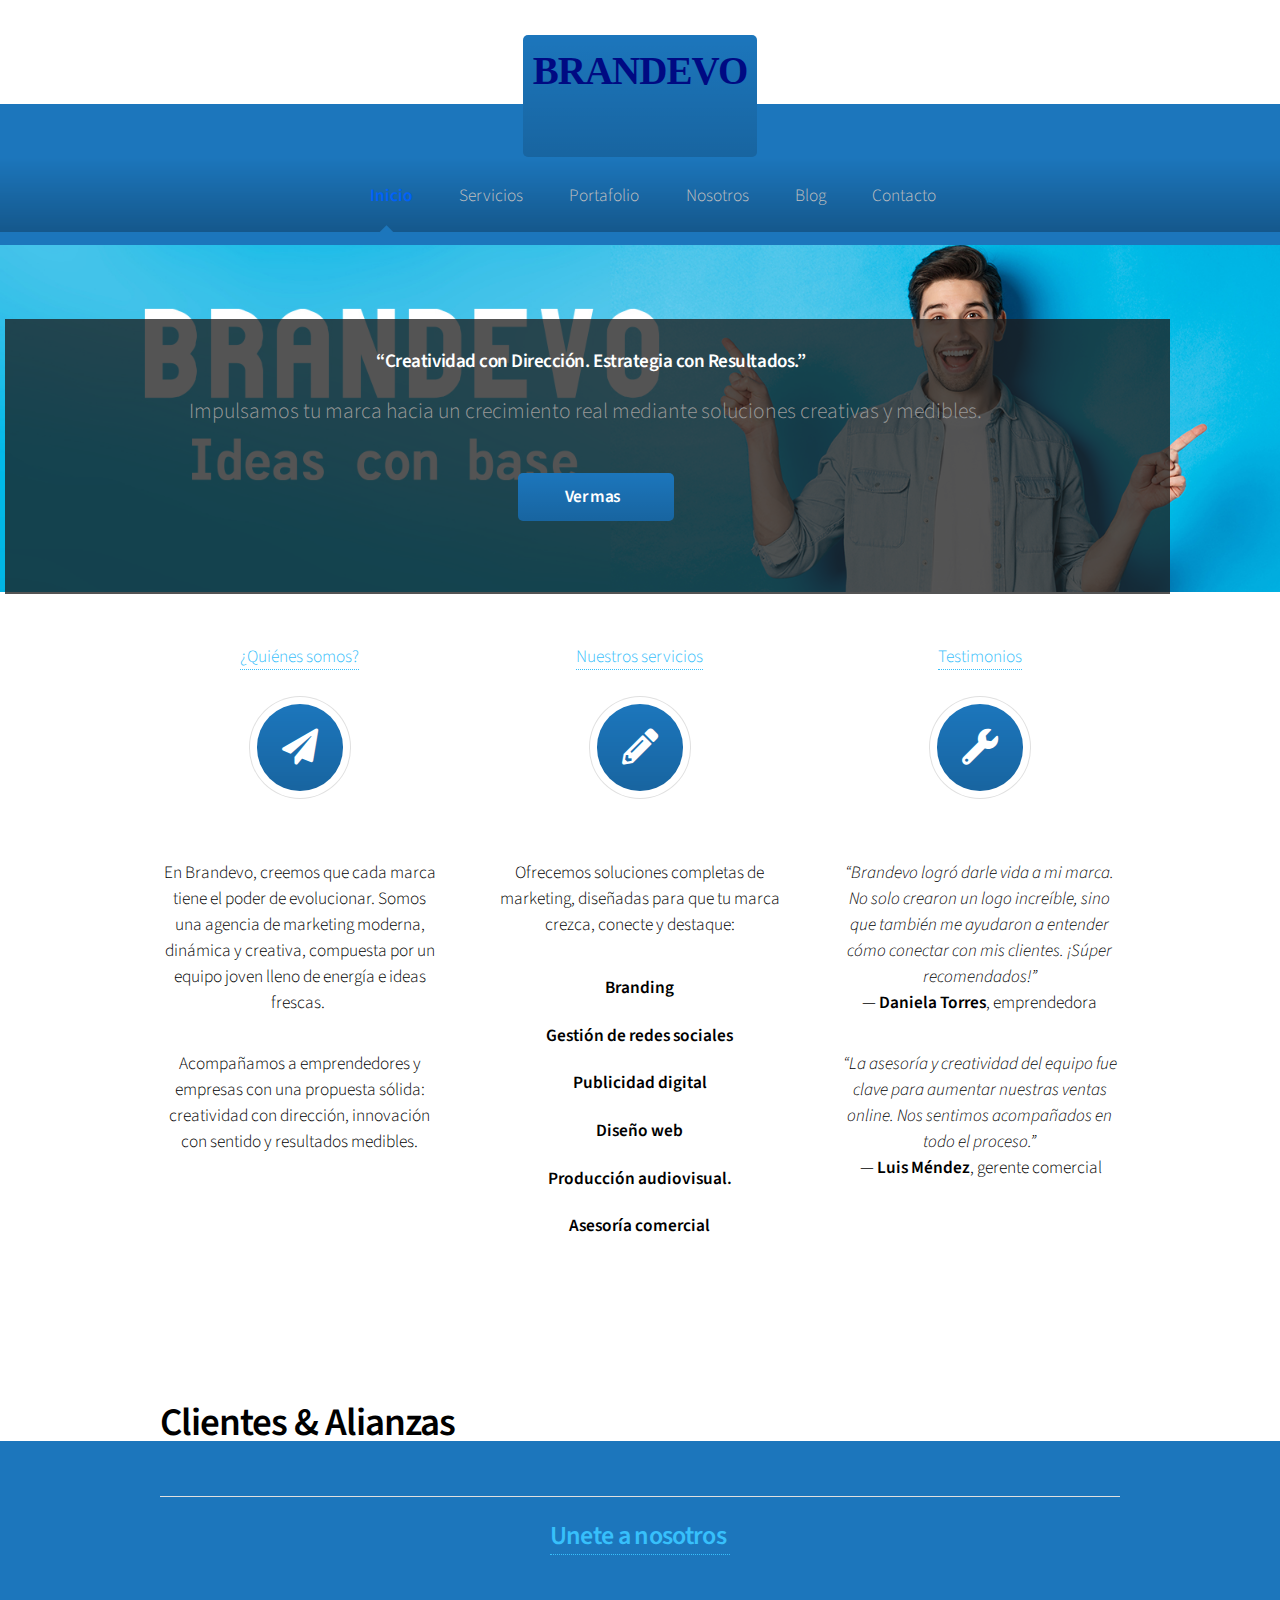
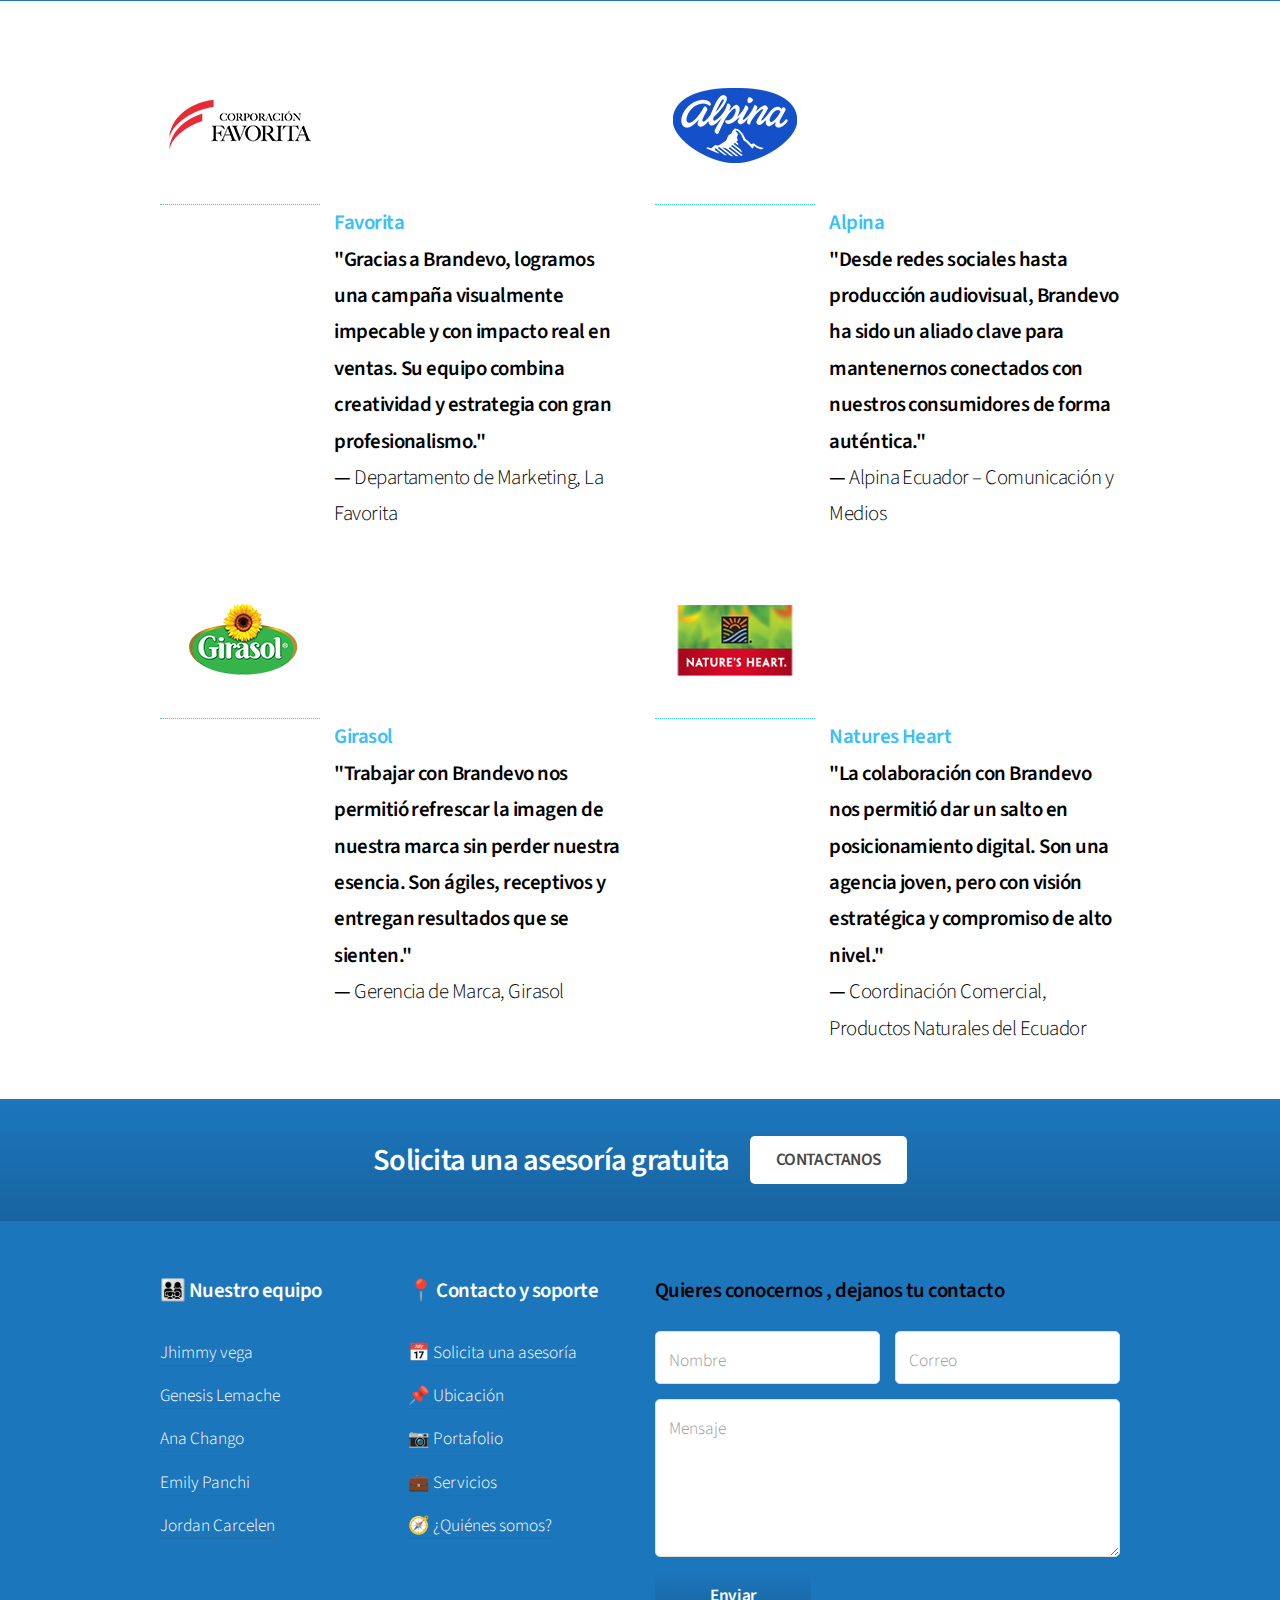
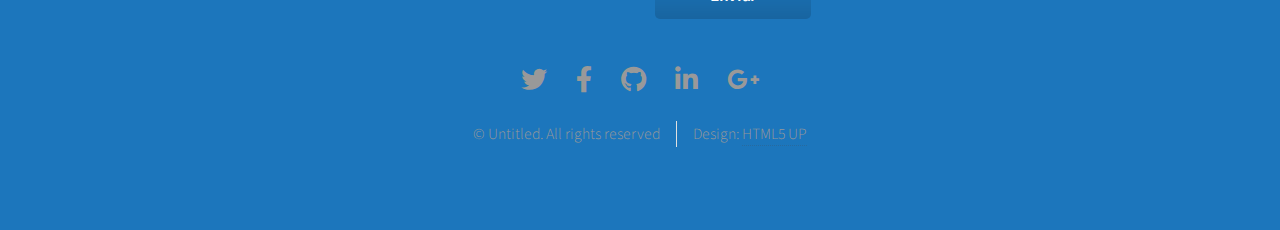
<file: html5up-arcana/index.html>
<!DOCTYPE HTML>
<!--
	Arcana by HTML5 UP
	html5up.net | @ajlkn
	Free for personal and commercial use under the CCA 3.0 license (html5up.net/license)
-->
<html>
	<head>
	<title>Arcana by HTML5 UP</title>
		<meta charset="utf-8" />
		<meta name="viewport" content="width=device-width, initial-scale=1, user-scalable=no" />
		<link rel="stylesheet" href="assets/css/main.css" />
		<style type="text/css">
		body {
    background-color: #009BFF;
}
        body,td,th {
    color: #000000;
}
        </style>
    </head>
	<body link="#FDB5B6" vlink="#FDB5B6" alink="#FDB5B6" class="is-preload">
		<div id="page-wrapper">

			<!-- Header -->
				<div id="header">

					<!-- Logo -->
						<h1 class="button" style="font-style: normal; font-weight: 600; font-family: Cambria, 'Hoefler Text', 'Liberation Serif', Times, 'Times New Roman', serif; font-size: 150%;"><strong style="color: #000A82"><a href="https://bmchub.brandevo.ng/welcome">BRAND</a></strong><strong style="color: #000A82"><a href="https://bmchub.brandevo.ng/welcome">EVO</a></strong></h1>

					<!-- Nav -->
						<nav id="nav">
							<ul>
								<li class="current"><a href="index.html">Inicio</a></li>
								<li>
									<a href="#">Servicios</a>
									<ul>
										<li><a href="#">Publicidad digital</a></li>
										<li><a href="#">Branding e identidad visual</a></li>
										<li><a href="#">Gestión de redes sociales</a></li>
										<li>
											<a href="#">Diseño web</a>
									  </li>
										<li><a href="#">Asesoría comercial</a></li>
									</ul>
								</li>
								<li><a href="left-sidebar.html">Portafolio</a></li>
								<li><a href="right-sidebar.html">Nosotros</a></li>
								<li><a href="two-sidebar.html">Blog</a></li>
								<li><a href="no-sidebar.html">Contacto</a></li>
						  </ul>
				  </nav>

		  </div>

			<!-- Banner -->
				<section id="banner">
					<header>
					  <h2>&nbsp;</h2>
						
						
					  <h2>“Creatividad con Dirección. Estrategia con Resultados.”<br>
				      </h2>
<p>&nbsp;</p>
						
						
						<p>Impulsamos tu marca hacia un crecimiento real mediante soluciones creativas y medibles.&nbsp;</p>			
<a href="#" class="button">Ver mas&nbsp; &nbsp;</a>
					</header>
				
			
			
					
			</section>


			<!-- Highlights -->
				<section class="wrapper style1">
					<div class="container">
						<div class="row gtr-200">
							<section class="col-4 col-12-narrower">
								<div class="box highlight">
								  <p><a href="https://bmchub.brandevo.ng/welcome">¿Quiénes somos?</a></p>
								  <p>
								    <i class="icon solid major fa-paper-plane"></i></p>
								  <p>En Brandevo, creemos que cada marca tiene el poder de evolucionar. Somos una agencia de marketing moderna, dinámica y creativa, compuesta por un equipo joven lleno de energía e ideas frescas.&nbsp;</p>
								  <p>Acompañamos a emprendedores y empresas con una propuesta sólida: creatividad con dirección, innovación con sentido y resultados medibles.</p>
                              </div>
							</section>
							<section class="col-4 col-12-narrower">
								<div class="box highlight">
								  <p><a href="https://brandevo.ng/">Nuestros servicios</a></p>
								  <p>
								    <i class="icon solid major fa-pencil-alt"></i></p>
								  <p data-start="819" data-end="919">Ofrecemos soluciones completas de marketing, diseñadas para que tu marca crezca, conecte y destaque:</p>
                                    <h6><strong data-start="923" data-end="1030">Branding</strong></h6>
                                    <h6><strong data-start="1033" data-end="1148">Gestión de redes sociales</strong></h6>
                                    <h6><strong data-start="1151" data-end="1266">Publicidad digital</strong></h6>
                                    <h6><strong data-start="1269" data-end="1347">Diseño web</strong></h6>
                                    <h6><strong data-start="1350" data-end="1460">Producción audiovisual</strong>.</h6>
                                    <h6><strong data-start="1463" data-end="1556">Asesoría comercial</strong></h6>
                                    <p>&nbsp;</p>
							  </div>
							</section>
							<section class="col-4 col-12-narrower">
								<div class="box highlight">
								  <p><a href="https://salesfuse.biz/community/">Testimonios</a></p>
								  <p><i class="icon solid major fa-wrench"></i></p>
								  <p><em data-start="1716" data-end="1885">&ldquo;Brandevo logró darle vida a mi marca. No solo crearon un logo increíble, sino que también me ayudaron a entender cómo conectar con mis clientes. ¡Súper recomendados!&rdquo;</em><br data-start="1885" data-end="1888">
— <strong data-start="1890" data-end="1908">Daniela Torres</strong>, emprendedora</p>
									<p><em data-start="1926" data-end="2059">&ldquo;La asesoría y creatividad del equipo fue clave para aumentar nuestras ventas online. Nos sentimos acompañados en todo el proceso.&rdquo;</em><br data-start="2059" data-end="2062">
&nbsp;— <strong data-start="2064" data-end="2079">Luis Méndez</strong>, gerente comercial								</p>
							  </div>
							</section>
						</div>
					</div>
				</section>

			<!-- Gigantic Heading -->
				<section class="wrapper style2">
					<div class="container">
						<header class="major">
							
							
							              <h2>Clientes &amp; Alianzas</h2>
                          <p class="active"><strong><a href="https://bmchub.brandevo.ng/welcome">Unete a nosotros&nbsp;</a></strong></p>
                      </header>
					</div>
				</section>

			
			<!-- Posts -->
				<section class="wrapper style1">
					<div class="container">
						<div class="row">
							<section class="col-6 col-12-narrower">
								<div class="box post">
								    <a href="https://www.corporacionfavorita.com/"><img src="images/pic01.jpg" alt="" />
								      <div class="inner">
									      <h3>Favorita</h3>
							        </div>
							      </a>
								    <div class="inner">
										<h3><strong data-start="224" data-end="391">"Gracias a Brandevo, logramos una campaña visualmente impecable y con impacto real en ventas. Su equipo combina creatividad y estrategia con gran profesionalismo."</strong><br data-start="391" data-end="394">
— <em data-start="396" data-end="436">Departamento de Marketing, La Favorita</em></h3>
									</div>
								</div>
							</section>
							<section class="col-6 col-12-narrower">
								<div class="box post">
								    <a href="http://alpinaecuador.com/"><img src="images/pic02.jpg" alt="" />
								      <div class="inner">
									      <h3>Alpina</h3>
							        </div>
							      </a>
								    <div class="inner">
										<h3><strong data-start="653" data-end="816">"Desde redes sociales hasta producción audiovisual, Brandevo ha sido un aliado clave para mantenernos conectados con nuestros consumidores de forma auténtica."</strong><br data-start="816" data-end="819">
— <em data-start="821" data-end="861">Alpina Ecuador – Comunicación y Medios</em></h3>
									</div>
								</div>
							</section>
						</div>
						<div class="row">
							<section class="col-6 col-12-narrower">
								<div class="box post">
								    <a href="https://girasol.com.ec/"><img src="images/pic03.jpg" alt="" />
								      <div class="inner">
									      <h3>Girasol</h3>
							        </div>
							      </a>
								    <div class="inner">
								      <h3><strong data-start="445" data-end="611">"Trabajar con Brandevo nos permitió refrescar la imagen de nuestra marca sin perder nuestra esencia. Son ágiles, receptivos y entregan resultados que se sienten."</strong><br data-start="611" data-end="614">
								        — <em data-start="616" data-end="644">Gerencia de Marca, Girasol</em></h3>
									</div>
								</div>
							</section>
							<section class="col-6 col-12-narrower">
								<div class="box post">
								    <a href="https://ec.naturesheart.com/"><img src="images/pic04.jpg" alt="" />
								      <div class="inner">
									      <h3>Natures Heart</h3>
							        </div>
							      </a>
								    <div class="inner">
										<h3><strong data-start="1079" data-end="1246">"La colaboración con Brandevo nos permitió dar un salto en posicionamiento digital. Son una agencia joven, pero con visión estratégica y compromiso de alto nivel."</strong><br data-start="1246" data-end="1249">
— <em data-start="1251" data-end="1308">Coordinación Comercial, Productos Naturales del Ecuador</em></h3>
								  </div>
								</div>
							</section>
						</div>
					</div>
				</section>

			<!-- CTA -->
				<section id="cta" class="wrapper style3">
					<div class="container">
						<header>
						  <h2>Solicita una asesoría gratuita</h2>
							<a href="https://www.whatsapp.com/?lang=es_LA" class="button">CONTACTANOS</a>
						</header>
					</div>
				</section>

			<!-- Footer -->
				<div id="footer">
				  <div class="container">
					<div class="row">
							<section class="col-3 col-6-narrower col-12-mobilep">
								<h3>👨‍👩‍👧‍👦 Nuestro equipo</h3>
								<ul class="links">
									<li><a href="https://www.facebook.com/alexx.viteri?mibextid=wwXIfr&rdid=FVvgH5Mycdgk08nU&share_url=https%3A%2F%2Fwww.facebook.com%2Fshare%2F1Aud7sCJ99%2F%3Fmibextid%3DwwXIfr#">Jhimmy vega</a></li>
									<li><a href="https://www.facebook.com/liz.lc.792?mibextid=wwXIfr&rdid=qLFmw5s3WsuC6Als&share_url=https%3A%2F%2Fwww.facebook.com%2Fshare%2F15sUUGExtf%2F%3Fmibextid%3DwwXIfr#">Genesis Lemache</a></li>
									<li><a href="https://www.facebook.com/anita.823015">Ana Chango</a></li>
									<li><a href="https://www.instagram.com/emilia.alejandra.5851/?igsh=MWFvM3Y0dHo1ODZkdA==&utm_source=qr#">Emily Panchi</a></li>
									<li><a href="https://ec.linkedin.com/in/jordan-carcelen-9a2668285">Jordan Carcelen</a></li>
									<li></li>
								</ul>
							</section>
					  <section class="col-3 col-6-narrower col-12-mobilep">
								<h3>📍 Contacto y soporte</h3>
						<ul class="links">
									<li><a href="https://www.whatsapp.com/?lang=es_LA">📅 Solicita una asesoría</a></li>
									<li><a href="https://www.google.com/maps?sca_esv=d93a43b6be75e798&rlz=1C1ALOY_esEC1121EC1121&output=search&q=BRANDEVO+UBICACION&source=lnms&fbs=[base64]&entry=mc&ved=1t:200715&ictx=111">📌 Ubicación</a></li>
									<li><a href="https://in.pinterest.com/pin/brandevo-marketing-powerpoint--116389971612866917/">📷 Portafolio</a></li>
									<li><a href="#">💼  Servicios</a></li>
						  <li><a href="#">🧭 ¿Quiénes somos?</a></li>
								</ul>
							</section>
							<section class="col-6 col-12-narrower">
								<h3>Quieres conocernos , dejanos tu contacto&nbsp; &nbsp; &nbsp;&nbsp;</h3>
								<form>
									<div class="row gtr-50">
										<div class="col-6 col-12-mobilep">
											<input type="text" name="name" id="name" placeholder="Nombre" />
										</div>
										<div class="col-6 col-12-mobilep">
											<input type="email" name="email" id="email" placeholder="Correo" />
										</div>
										<div class="col-12">
											<textarea name="message" id="message" placeholder="Mensaje" rows="5"></textarea>
										</div>
										<div class="col-12">
											<ul class="actions">
												<li><input type="submit" class="button alt" value="Enviar" /></li>
											</ul>
										</div>
									</div>
								</form>
							</section>
						</div>
					</div>

					<!-- Icons -->
						<ul class="icons">
							<li><a href="#" class="icon brands fa-twitter"><span class="label">Twitter</span></a></li>
							<li><a href="#" class="icon brands fa-facebook-f"><span class="label">Facebook</span></a></li>
							<li><a href="#" class="icon brands fa-github"><span class="label">GitHub</span></a></li>
							<li><a href="#" class="icon brands fa-linkedin-in"><span class="label">LinkedIn</span></a></li>
							<li><a href="#" class="icon brands fa-google-plus-g"><span class="label">Google+</span></a></li>
						</ul>

					<!-- Copyright -->
						<div class="copyright">
							<ul class="menu">
								<li>&copy; Untitled. All rights reserved</li><li>Design: <a href="http://html5up.net">HTML5 UP</a></li>
						  </ul>
				  </div>

				</div>

	</div>

		<!-- Scripts -->
			<script src="assets/js/jquery.min.js"></script>
			<script src="assets/js/jquery.dropotron.min.js"></script>
			<script src="assets/js/browser.min.js"></script>
			<script src="assets/js/breakpoints.min.js"></script>
			<script src="assets/js/util.js"></script>
			<script src="assets/js/main.js"></script>

</body>
</html>
</file>
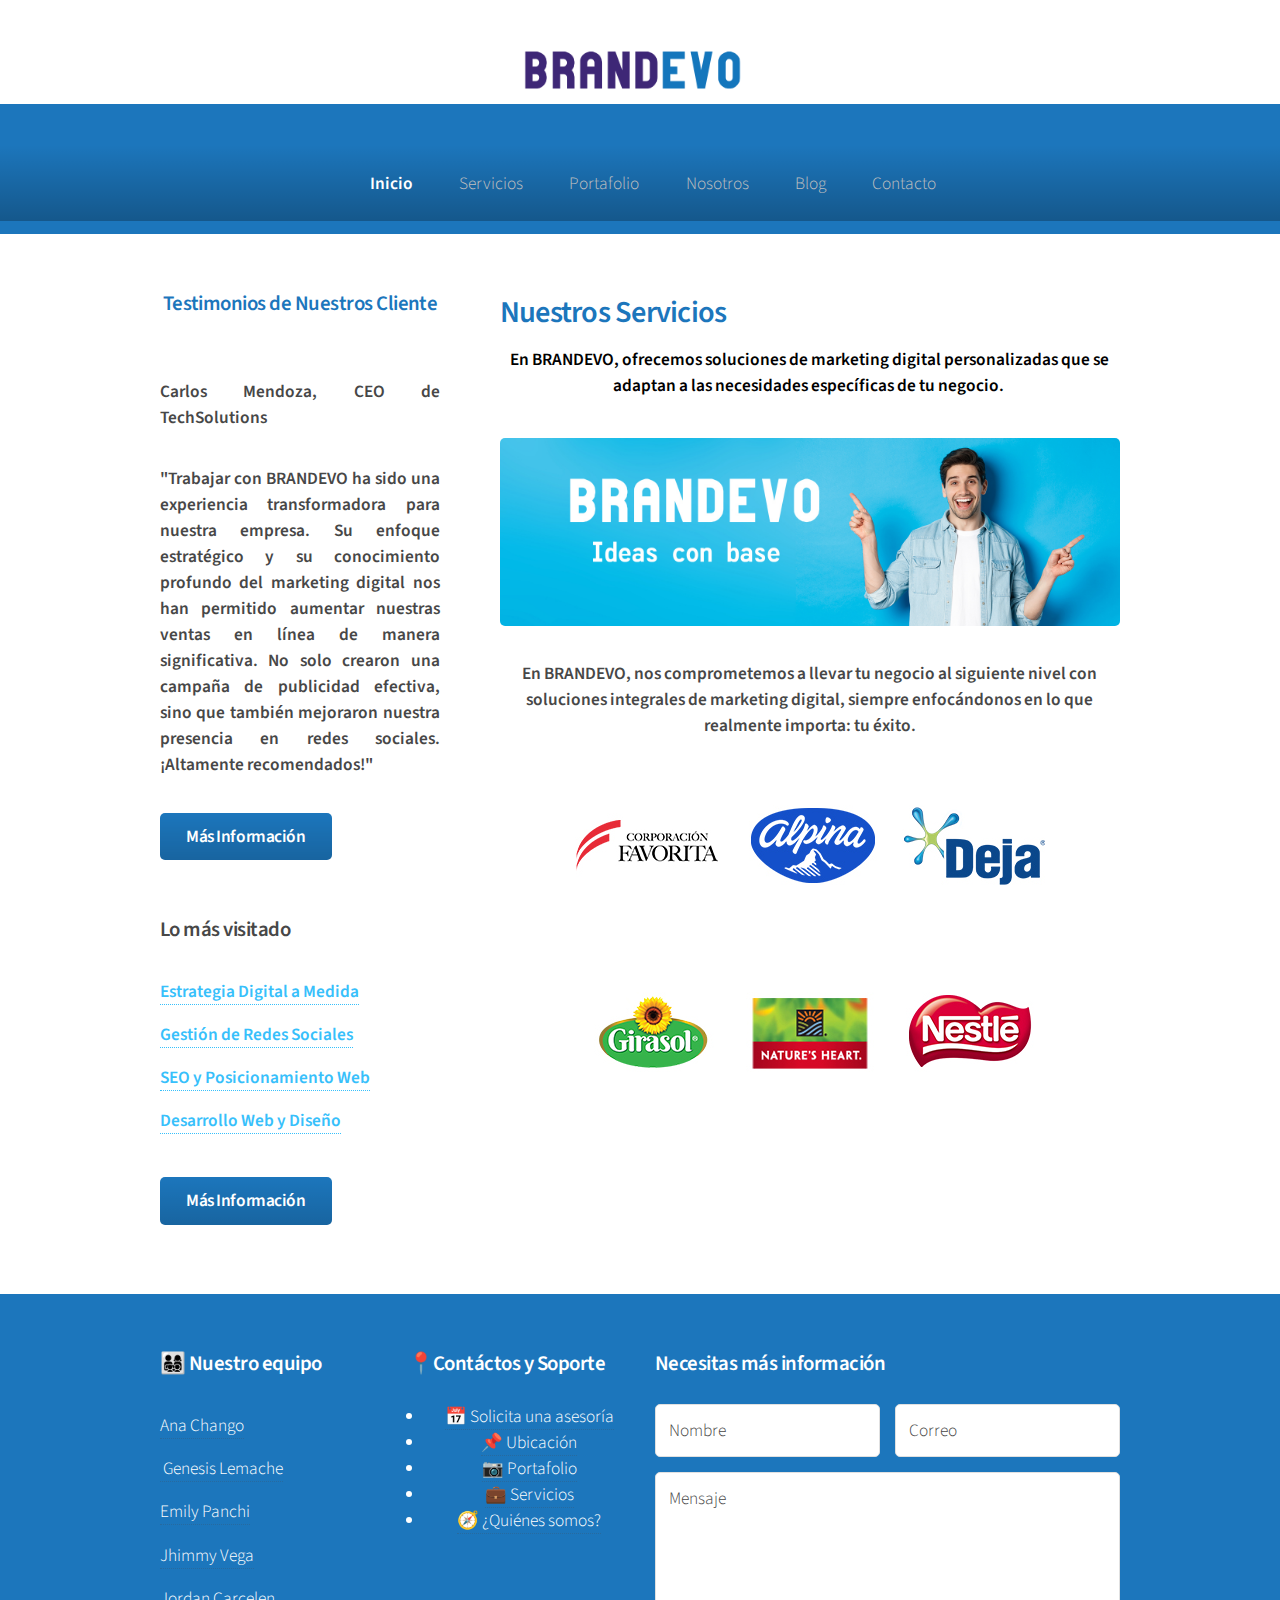
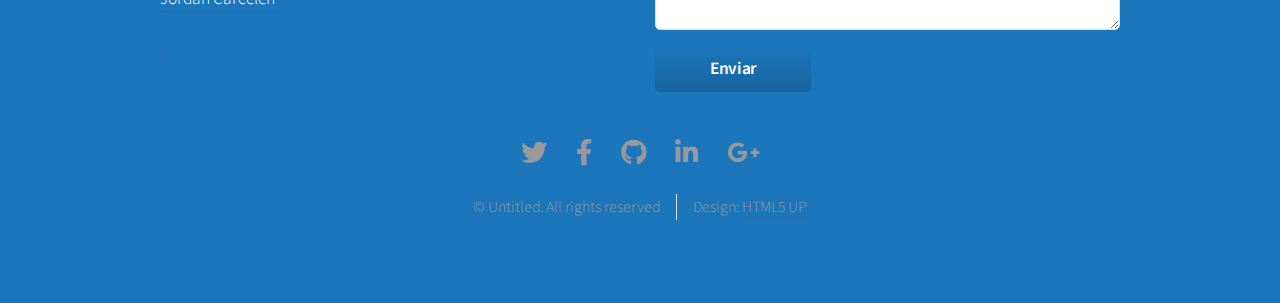
<file: html5up-arcana/left-sidebar.html>
<!DOCTYPE HTML>
<!--
	Arcana by HTML5 UP
	html5up.net | @ajlkn
	Free for personal and commercial use under the CCA 3.0 license (html5up.net/license)
-->
<html>
	<head>
		<title>PORTAFOLIO</title>
		<meta charset="utf-8" />
		<meta name="viewport" content="width=device-width, initial-scale=1, user-scalable=no" />
		<link rel="stylesheet" href="assets/css/main.css" />
	</head>
	<body bgcolor="#FFFFFF" class="is-preload">
		<div id="page-wrapper">

			<!-- Header -->
				<div id="header">

					<!-- Logo -->
						<h1><img src="images/logo.png" width="311" height="70" alt=""/></h1>

					<!-- Nav -->
						<nav id="nav">
							<ul>
								<li><a href="index.html"><strong style="color: #FFFFFF">Inicio</strong></a></li>
				                     <li>
									<a href="#">Servicios</a>
									<ul>
										<li><a href="#">Publicidad digital</a></li>
										<li><a href="#">Branding e identidad visual</a></li>
										<li><a href="#">Gestión de redes sociales</a></li>
										<li>
											<a href="#">Diseño web</a>
									  </li>
										<li><a href="#">Asesoría comercial</a></li>
									</ul>
								</li>
								<li><a href="left-sidebar.html">Portafolio</a></li>
								<li><a href="right-sidebar.html">Nosotros</a></li>
								<li><a href="two-sidebar.html">Blog</a></li>
								<li><a href="no-sidebar.html">Contacto</a></li>
						  </ul>
				  </nav>

		  </div>


			<!-- Main -->
				<section class="wrapper style1">
					<div class="container">
						<div class="row gtr-200">
							<div class="col-4 col-12-narrower">
								<div id="sidebar">

									<!-- Sidebar -->

								  <section>
								    <h3 style="text-align: center"><span style="color: #1C76BC"><strong>Testimonios de Nuestros Cliente</strong></span> <strong>&nbsp;</strong></h3>
										  <p style="text-align: justify">  <strong>Carlos Mendoza, CEO de TechSolutions</strong></p>
										  <p style="text-align: justify"><strong>&quot;Trabajar con BRANDEVO ha sido una experiencia transformadora para nuestra empresa. Su enfoque estratégico y su conocimiento profundo del marketing digital nos han permitido aumentar nuestras ventas en línea de manera significativa. No solo crearon una campaña de publicidad efectiva, sino que también mejoraron nuestra presencia en redes sociales. ¡Altamente recomendados!"</strong>
										    <footer>
										      <a href="#" class="button"><strong>Más Información</strong></a>
									        </footer>
								    </p>
										</section>

										<section>
										  <h3><strong>Lo más visitado</strong></h3>
											<ul class="links">
												<li><strong><a href="#">Estrategia Digital a Medida</a></strong></li>
												<li><strong><a href="#">Gestión de Redes Sociales</a></strong></li>
												<li><strong><a href="#">SEO y Posicionamiento Web</a></strong></li>
												<li><strong><a href="#">Desarrollo Web y Diseño</a></strong><a href="#"></a></li>
												<li></li>
												<li></li>
											</ul>
											<footer>
												<a href="#" class="button"><strong>Más Información</strong></a>
											</footer>
								  </section>

							  </div>
							</div>
							<div class="col-8  col-12-narrower imp-narrower">
								<div id="content">

									<!-- Content -->

										<article>
											<header>
											  <h2 style="color: #1C76BC"><strong>Nuestros Servicios&nbsp;&nbsp;</strong></h2>
												<p style="font-size: 100%; color: #000000;"><strong>En BRANDEVO, ofrecemos soluciones de marketing digital personalizadas que se adaptan a las necesidades específicas de tu negocio.&nbsp;</strong></p>
											</header>

											<span class="image featured"><img src="images/banner.jpg" alt="" /></span>

											<p><strong style="text-align: justify">En BRANDEVO, nos comprometemos a llevar tu negocio al siguiente nivel con soluciones integrales de marketing digital, siempre enfocándonos en lo que realmente importa: tu éxito.</strong></p>
											<p><img src="images/pic01.jpg" width="160" height="144" alt=""/>    &nbsp;<img src="images/pic02.jpg" width="160" height="144" alt=""/><img src="images/pic05.jpg" width="160" height="144" alt=""/><span style="text-align: justify"></span></p>
											<p><img src="images/pic03.jpg" width="160" height="144" alt=""/><img src="images/pic04.jpg" width="160" height="144" alt=""/><img src="images/pic06.jpg" width="160" height="144" alt=""/></p>
											<p>&nbsp;</p>
										</article>

								</div>
							</div>
						</div>
					</div>
				</section>

			<!-- Footer -->
				<div id="footer">
					<div class="container">
						<div class="row">
							<section class="col-3 col-6-narrower col-12-mobilep">
								<h3>👨‍👩‍👧‍👦 Nuestro equipo&nbsp;</h3>
								<ul class="links">
									<li><a href="#"> Ana Chango</a></li>
									<li><a href="#">&nbsp;Genesis Lemache </a></li>
									<li><a href="#">Emily Panchi</a></li>
									<li><a href="#"> Jhimmy Vega </a></li>
									<li><a href="#">Jordan Carcelen&nbsp;</a></li>
<li><a href="#">&nbsp;</a></li>
<li></li>
									<li></li>
								</ul>
							</section>
							<section class="col-3 col-6-narrower col-12-mobilep">
							  <h3>📍Contáctos y Soporte</h3>
							  <ul>
							    <li><a href="https://www.whatsapp.com/?lang=es_LA">📅 Solicita una asesoría</a></li>
							    <li><a href="https://www.google.com/maps?sca_esv=d93a43b6be75e798&rlz=1C1ALOY_esEC1121EC1121&output=search&q=BRANDEVO+UBICACION&source=lnms&fbs=[base64]&entry=mc&ved=1t:200715&ictx=111">📌 Ubicación</a></li>
							    <li><a href="https://in.pinterest.com/pin/brandevo-marketing-powerpoint--116389971612866917/">📷 Portafolio</a></li>
							    <li><a href="#">💼 Servicios</a></li>
							    <li><a href="#">🧭 ¿Quiénes somos?</a></li>
						      </ul>
							</section>
							<section class="col-6 col-12-narrower">
							  <h3 style="color: #FFFFFF">Necesitas más información</h3>
								<form>
									<div class="row gtr-50">
										<div class="col-6 col-12-mobilep">
											<input name="name" type="text" id="name" placeholder="Name" value="Nombre" />
										</div>
										<div class="col-6 col-12-mobilep">
											<input name="email" type="email" id="email" placeholder="Email" value="Correo" />
										</div>
										<div class="col-12">
											<textarea name="message" rows="5" id="message" placeholder="Message">Mensaje</textarea>
										</div>
										<div class="col-12">
											<ul class="actions">
												<li><input type="submit" class="button alt" value="Enviar" /></li>
											</ul>
										</div>
									</div>
								</form>
							</section>
						</div>
					</div>

					<!-- Icons -->
						<ul class="icons">
							<li><a href="#" class="icon brands fa-twitter"><span class="label">Twitter</span></a></li>
							<li><a href="#" class="icon brands fa-facebook-f"><span class="label">Facebook</span></a></li>
							<li><a href="#" class="icon brands fa-github"><span class="label">GitHub</span></a></li>
							<li><a href="#" class="icon brands fa-linkedin-in"><span class="label">LinkedIn</span></a></li>
							<li><a href="#" class="icon brands fa-google-plus-g"><span class="label">Google+</span></a></li>
						</ul>

					<!-- Copyright -->
						<div class="copyright">
							<ul class="menu">
								<li>&copy; Untitled. All rights reserved</li><li>Design: <a href="http://html5up.net">HTML5 UP</a></li>
							</ul>
						</div>

				</div>

		</div>

		<!-- Scripts -->
			<script src="assets/js/jquery.min.js"></script>
			<script src="assets/js/jquery.dropotron.min.js"></script>
			<script src="assets/js/browser.min.js"></script>
			<script src="assets/js/breakpoints.min.js"></script>
			<script src="assets/js/util.js"></script>
			<script src="assets/js/main.js"></script>

	</body>
</html>
</file>
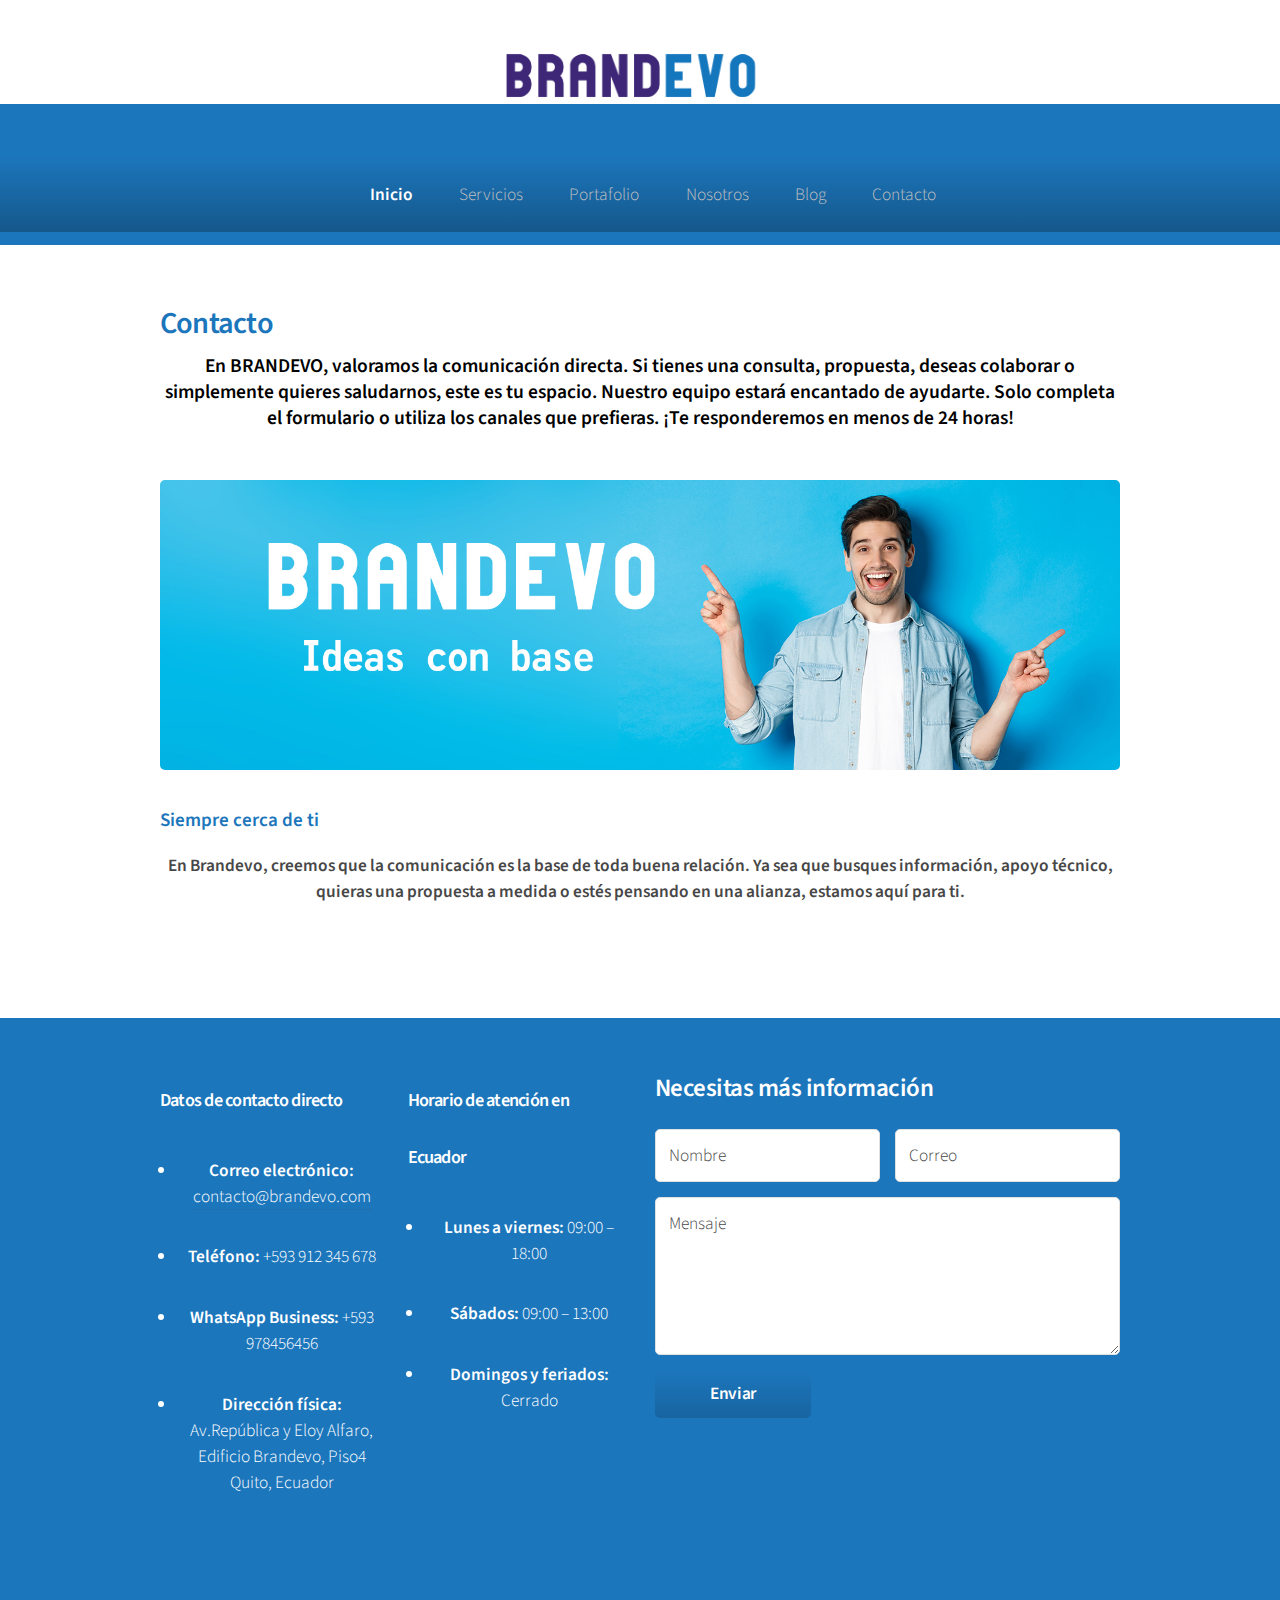
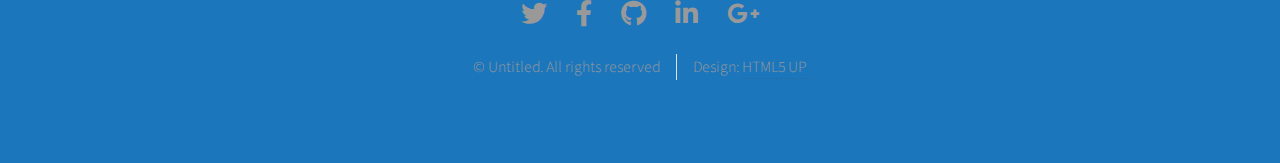
<file: html5up-arcana/no-sidebar.html>
<!DOCTYPE HTML>
<!--
	Arcana by HTML5 UP
	html5up.net | @ajlkn
	Free for personal and commercial use under the CCA 3.0 license (html5up.net/license)
-->
<html>
	<head>
		<title>Contacto</title>
		<meta charset="utf-8" />
		<meta name="viewport" content="width=device-width, initial-scale=1, user-scalable=no" />
		<link rel="stylesheet" href="assets/css/main.css" />
	</head>
	<body class="is-preload">
		<div id="page-wrapper">

			<!-- Header -->
				<div id="header">

					<!-- Logo -->
						<h1><img src="images/logo.png" width="360" height="81" alt=""/></h1>

					<!-- Nav -->
						<nav id="nav">
							<ul>
								<li><a href="index.html"><strong style="color: #FFFFFF">Inicio</strong></a></li>
								 <li>
									<a href="#">Servicios</a>
									<ul>
										<li><a href="#">Publicidad digital</a></li>
										<li><a href="#">Branding e identidad visual</a></li>
										<li><a href="#">Gestión de redes sociales</a></li>
										<li>
											<a href="#">Diseño web</a>
									  </li>
										<li><a href="#">Asesoría comercial</a></li>
									</ul>
								</li>
								<li><a href="left-sidebar.html">Portafolio</a></li>
								<li><a href="right-sidebar.html">Nosotros</a></li>
								<li><a href="two-sidebar.html">Blog</a></li>
								<li><a href="no-sidebar.html">Contacto</a></li>
						  </ul>
				  </nav>

		  </div>
			<!-- Main -->
				<section class="wrapper style1">
					<div class="container">
						<div id="content">

							<!-- Content -->

								<article>
									<header>
										<h2 style="color: #1C76BC">Contacto</h2>
										<p><strong style="font-style: normal; text-align: justify; color: #000000; font-size: 90%;">En BRANDEVO, valoramos la comunicación directa. Si tienes una consulta, propuesta, deseas colaborar o simplemente quieres saludarnos, este es tu espacio. Nuestro equipo estará encantado de ayudarte. Solo completa el formulario o utiliza los canales que prefieras. ¡Te responderemos en menos de 24 horas! </strong></p>
									</header>

									<span class="image featured"><img src="images/banner.jpg" alt="" /></span>

									<h5><strong style="color: #1C76BC; font-size: 110%;">Siempre cerca de ti </strong></h5>
                                    <p><strong>En Brandevo, creemos que la comunicación es la base de toda buena relación. Ya sea que busques información, apoyo técnico, quieras una propuesta a medida o estés pensando en una alianza, estamos aquí para ti.</strong></p>
                                    <p>&nbsp;</p>
								</article>

						</div>
					</div>
				</section>

			<!-- Footer -->
				<div id="footer">
					<div class="container">
						<div class="row">
							<section class="col-3 col-6-narrower col-12-mobilep">
								<h2 data-start="1239" data-end="1274"><strong style="font-size: 60%" data-start="1245" data-end="1274">Datos de contacto directo</strong></h2>
                                <ul data-start="1311" data-end="1518">
                                  <li data-start="1311" data-end="1360">
                                    <p data-start="1313" data-end="1360"><strong data-start="1313" data-end="1336">Correo electrónico:</strong> <a data-start="1337" data-end="1358" rel="noopener">contacto@brandevo.com</a></p>
                                  </li>
                                  <li data-start="1361" data-end="1394">
                                    <p data-start="1363" data-end="1394"><strong data-start="1363" data-end="1376">Teléfono:</strong> +593 912 345 678</p>
                                  </li>
                                  <li data-start="1395" data-end="1437">
                                    <p data-start="1397" data-end="1437"><strong data-start="1397" data-end="1419">WhatsApp Business:</strong> +593 978456456</p>
                                  </li>
                                  <li data-start="1438" data-end="1518">
                                    <p data-start="1440" data-end="1518"><strong data-start="1440" data-end="1461">Dirección física:</strong> Av.República y Eloy Alfaro, Edificio Brandevo, Piso4 Quito, Ecuador</p>
                                  </li>
                                </ul>
                                <h3>&nbsp;</h3>
							</section>
							<section class="col-3 col-6-narrower col-12-mobilep">
							  <h2 data-start="1518" data-end="1558"><strong style="font-size: 60%" data-start="1524" data-end="1558">Horario de atención en Ecuador</strong></h2>
                              <ul data-start="1560" data-end="1664">
                                <li data-start="1560" data-end="1598">
                                  <p data-start="1562" data-end="1598"><strong data-start="1562" data-end="1582">Lunes a viernes:</strong> 09:00 – 18:00</p>
                                </li>
                                <li data-start="1599" data-end="1629">
                                  <p data-start="1601" data-end="1629"><strong data-start="1601" data-end="1613">Sábados:</strong> 09:00 – 13:00</p>
                                </li>
                                <li data-start="1630" data-end="1664">
                                  <p data-start="1632" data-end="1664"><strong data-start="1632" data-end="1656">Domingos y feriados:</strong> Cerrado</p>
                                </li>
                              </ul>
                              <h3>&nbsp;</h3>
							</section>
							<section class="col-6 col-12-narrower">
							  <h3><span style="color: #FFFFFF; font-size: 1.2em; text-align: left;">Necesitas más información</span></h3>
								<form>
									<div class="row gtr-50">
										<div class="col-6 col-12-mobilep">
											<input name="name" type="text" id="name" placeholder="Name" value="Nombre" />
										</div>
										<div class="col-6 col-12-mobilep">
											<input name="email" type="email" id="email" placeholder="Email" value="Correo" />
										</div>
										<div class="col-12">
											<textarea name="message" rows="5" maxlength="Mensaje" id="message" placeholder="Message">Mensaje</textarea>
										</div>
										<div class="col-12">
											<ul class="actions">
												<li><input type="submit" class="button alt" value="Enviar" /></li>
											</ul>
										</div>
									</div>
								</form>
							</section>
						</div>
					</div>

					<!-- Icons -->
						<ul class="icons">
							<li><a href="#" class="icon brands fa-twitter"><span class="label">Twitter</span></a></li>
							<li><a href="#" class="icon brands fa-facebook-f"><span class="label">Facebook</span></a></li>
							<li><a href="#" class="icon brands fa-github"><span class="label">GitHub</span></a></li>
							<li><a href="#" class="icon brands fa-linkedin-in"><span class="label">LinkedIn</span></a></li>
							<li><a href="#" class="icon brands fa-google-plus-g"><span class="label">Google+</span></a></li>
						</ul>

					<!-- Copyright -->
						<div class="copyright">
							<ul class="menu">
								<li>&copy; Untitled. All rights reserved</li><li>Design: <a href="http://html5up.net">HTML5 UP</a></li>
							</ul>
						</div>

				</div>

		</div>

		<!-- Scripts -->
			<script src="assets/js/jquery.min.js"></script>
			<script src="assets/js/jquery.dropotron.min.js"></script>
			<script src="assets/js/browser.min.js"></script>
			<script src="assets/js/breakpoints.min.js"></script>
			<script src="assets/js/util.js"></script>
			<script src="assets/js/main.js"></script>

	</body>
</html>
</file>
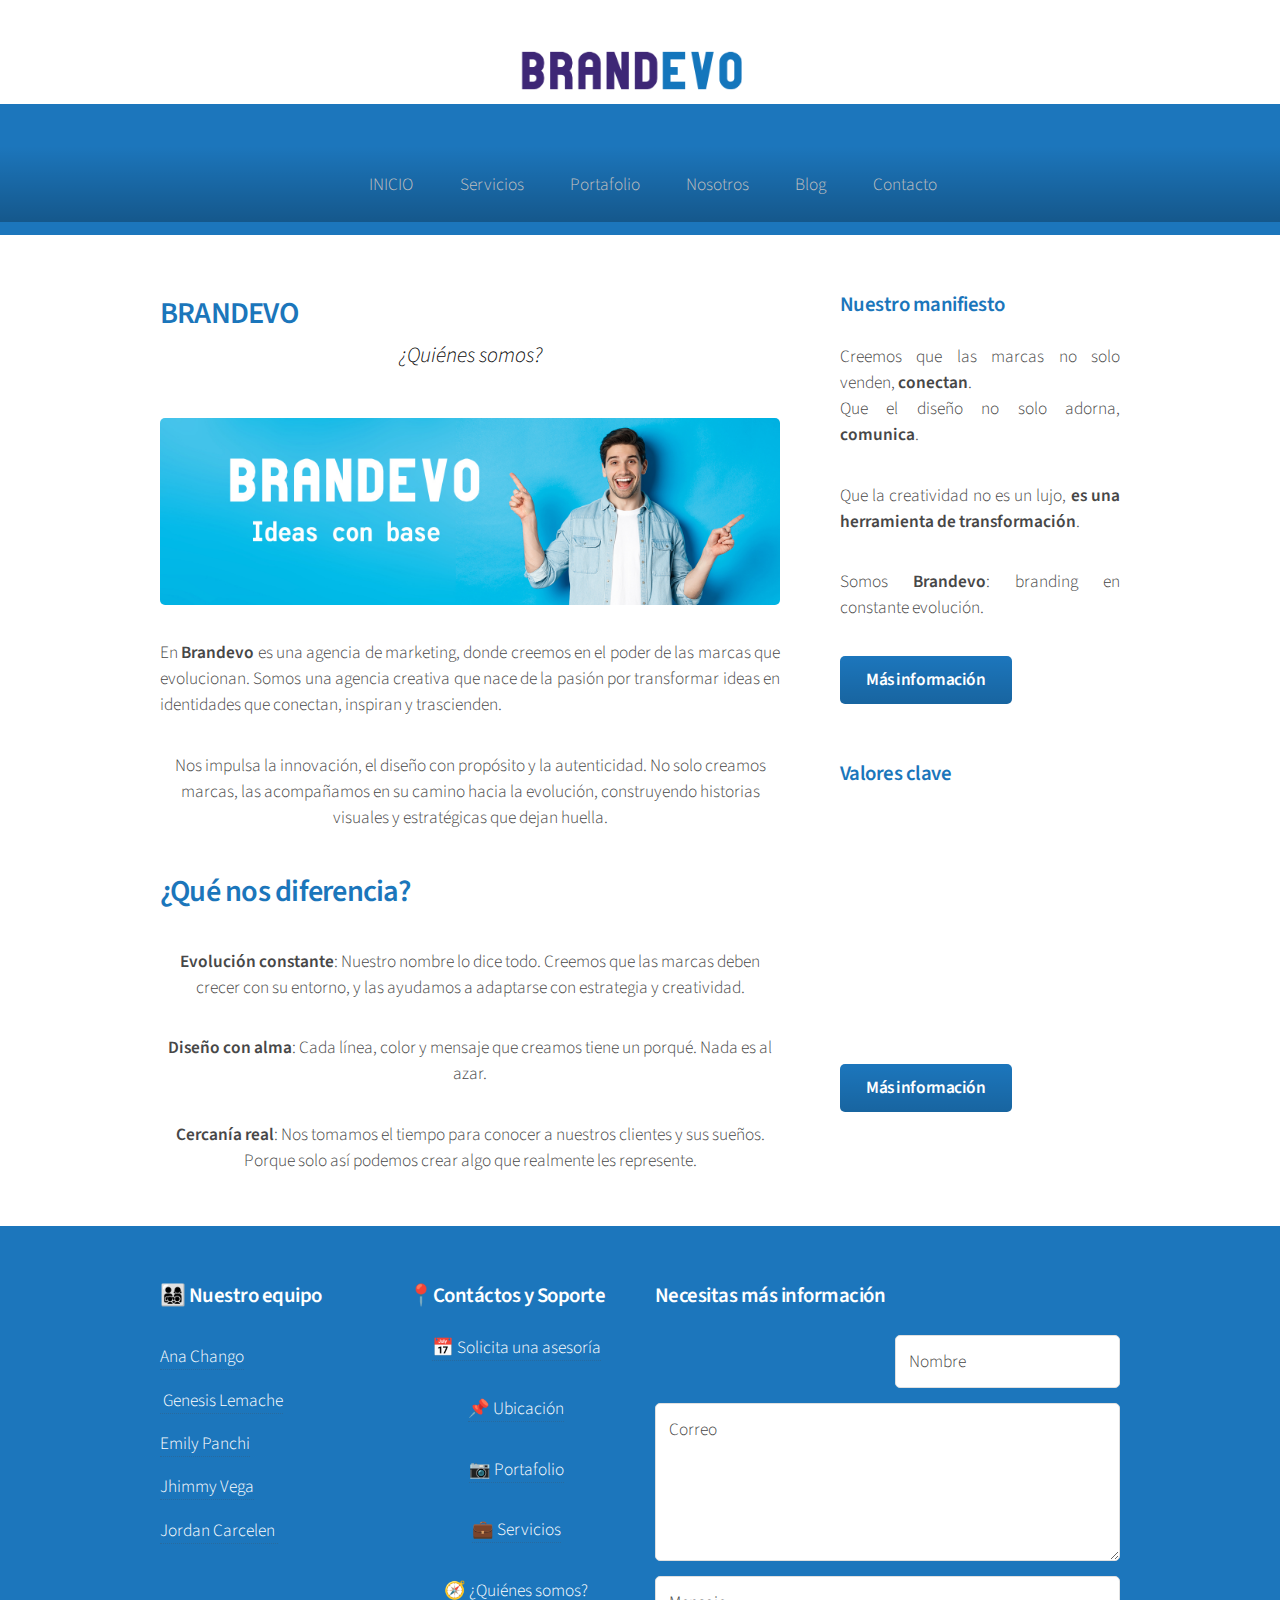
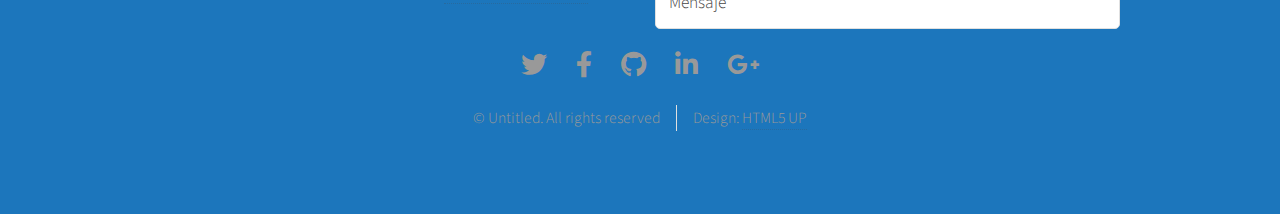
<file: html5up-arcana/right-sidebar.html>
<!DOCTYPE HTML>
<!-- BRANDEVO
	BRANDE 
	html5up.net | @ajlkn
	Free for personal and commercial use under the CCA 3.0 license (html5up.net/license)
-->
<html>
<head>
	<title>NOSOTROS - BRANDEVO</title>
		<meta charset="utf-8" />
		<meta name="viewport" content="width=device-width, initial-scale=1, user-scalable=no" />
		<link rel="stylesheet" href="assets/css/main.css" />
	</head>
	<body class="is-preload">
		<div id="page-wrapper">

			<!-- Header -->
				<div id="header">

					<!-- Logo -->
						<h1><img src="images/logo.png" width="318" height="71" alt=""/></h1>

					<!-- Nav -->
						<nav id="nav">
							<ul>
								<li><a href="index.html">INICIO</a></li>
								 <li>
									<a href="#">Servicios</a>
									<ul>
										<li><a href="#">Publicidad digital</a></li>
										<li><a href="#">Branding e identidad visual</a></li>
										<li><a href="#">Gestión de redes sociales</a></li>
										<li>
											<a href="#">Diseño web</a>
									  </li>
										<li><a href="#">Asesoría comercial</a></li>
									</ul>
								</li>
								<li><a href="left-sidebar.html">Portafolio</a></li>
								<li><a href="right-sidebar.html">Nosotros</a></li>
								<li><a href="two-sidebar.html">Blog</a></li>
								<li><a href="no-sidebar.html">Contacto</a></li>
						  </ul>
				  </nav>

		  </div>

			<!-- Main -->
				<section class="wrapper style1">
					<div class="container">
						<div class="row gtr-200">
							<div class="col-8 col-12-narrower">
								<div id="content">

									<!-- Content -->

										<article>
											<header>
											  <h2 style="color: #1b76bb">BRANDEVO</h2>
												<p style="color: #070707"><em>¿Quiénes somos?</em></p>
											</header>

											<span class="image featured"><img src="images/banner.jpg" alt="" /></span>

											<p style="text-align: justify" data-start="268" data-end="461">En <strong data-start="271" data-end="283">Brandevo </strong> es una agencia de marketing, donde creemos en el poder de las marcas que evolucionan. Somos una agencia creativa que nace de la pasión por transformar ideas en identidades que conectan, inspiran y trascienden.</p>
                                          <p data-start="463" data-end="670"><span style="text-align: justify">Nos impulsa la innovación, el diseño con propósito y la autenticidad. No solo creamos marcas, las acompañamos en su camino hacia la evolución, construyendo historias visuales y estratégicas que d</span>ejan huella. </p>
                                          <h2 style="color: #1b76bb" data-start="878" data-end="901">¿Qué nos diferencia?                                            </h2>
                                          <p data-start="905" data-end="1067"><strong style="text-align: left" data-start="905" data-end="928">Evolución constante</strong>: Nuestro nombre lo dice todo. Creemos que las marcas deben crecer con su entorno, y las ayudamos a adaptarse con estrategia y creatividad.</p>
                                          <p data-start="905" data-end="1067"><strong data-start="1070" data-end="1089">Diseño con alma</strong>: Cada línea, color y mensaje que creamos tiene un porqué. Nada es al azar.</p>
                                          <p data-start="1167" data-end="1319"><strong data-start="1167" data-end="1184">Cercanía real</strong>: Nos tomamos el tiempo para conocer a nuestros clientes y sus sueños. Porque solo así podemos crear algo que realmente les represente.										</p>
										</article>

								</div>
							</div>
							<div class="col-4 col-12-narrower">
								<div id="sidebar">

									<!-- Sidebar -->

										<section>
											<h3 style="color: #1b76bb">Nuestro manifiesto</h3>
											<p style="text-align: justify" data-start="1349" data-end="1525">Creemos que las marcas no solo venden, <strong data-start="1388" data-end="1400">conectan</strong>.<br data-start="1401" data-end="1404">
										    Que el diseño no solo adorna, <strong data-start="1434" data-end="1446">comunica</strong>.</p>
											<p style="text-align: justify" data-start="1349" data-end="1525">Que la creatividad no es un lujo, <strong data-start="1484" data-end="1524">es una herramienta de transformación</strong>.</p>
											<p style="text-align: justify" data-start="1349" data-end="1525"><span style="text-align: justify">Somos <strong data-start="1533" data-end="1545">Brandevo</strong>: branding en constante evolución.</span>
											  <footer>
											    <a href="#" class="button">Más información</a>
										      </footer>
										  </p>
										</section>

										<section>
										  <h3 style="font-weight: 600; color: #1b76bb;">Valores clave</h3>
											<ul class="links">
												<li>Evolucion Constante</li>
												<li>Autenticidad </li>
												<li>Funcionalidad creativa </li>
												<li>Adaptabilidad</li>
												<li>Responsabilidad </li>
											</ul>
											<footer>
												<a href="#" class="button">Más información</a>
											</footer>
										</section>

								</div>
							</div>
						</div>
					</div>
				</section>
				<div id="footer">
					<div class="container">
					  <div class="row">
					    <section class="col-3 col-6-narrower col-12-mobilep">
					      <ul class="links">
					        <li>
					          <h3>👨‍👩‍👧‍👦 Nuestro equipo&nbsp;</h3>
                              <ul class="links">
                                <li><a href="#"> Ana Chango</a></li>
                                <li><a href="#">&nbsp;Genesis Lemache </a></li>
                                <li><a href="#">Emily Panchi</a></li>
                                <li><a href="#"> Jhimmy Vega </a></li>
                                <li><a href="#">Jordan Carcelen&nbsp;</a>					        </li>
                              </ul>
					        </li>
					        </ul>
							</section>
							<section class="col-3 col-6-narrower col-12-mobilep">
							  <h3>📍Contáctos y Soporte</h3>
							  <p><a href="https://www.whatsapp.com/?lang=es_LA">📅 Solicita una asesoría</a></p>
							  <p><a href="https://www.google.com/maps?sca_esv=d93a43b6be75e798&rlz=1C1ALOY_esEC1121EC1121&output=search&q=BRANDEVO+UBICACION&source=lnms&fbs=[base64]&entry=mc&ved=1t:200715&ictx=111">📌 Ubicación</a></p>
							  <p><a href="https://in.pinterest.com/pin/brandevo-marketing-powerpoint--116389971612866917/">📷 Portafolio</a></p>
							  <p><a href="#">💼 Servicios</a></p>
							  <p><span style="text-align: left"><a href="#">🧭 ¿Quiénes somos?</a></span> </p>
					    </section>
							<section class="col-6 col-12-narrower">
							  <h3><span style="color: #FFFFFF">Necesitas más información</span></h3>
								<form>
									<div class="row gtr-50">
										<div class="col-6 col-12-mobilep"></div>
										<div class="col-6 col-12-mobilep">
											<input name="email" type="email" id="email" placeholder="Email" value="Nombre" />
										</div>
										<div class="col-12">
											<textarea name="message" id="message" placeholder="Message" rows="5">Correo</textarea>
										</div>
										<div class="col-12"><span class="col-6 col-12-mobilep">
										  <input name="name" type="text" id="name" placeholder="Name" value="Mensaje" />
									    </span>										</div>
									</div>
								</form>
							</section>
						</div>
					</div>

					<!-- Icons -->
						<ul class="icons">
							<li><a href="#" class="icon brands fa-twitter"><span class="label">Twitter</span></a></li>
							<li><a href="#" class="icon brands fa-facebook-f"><span class="label">Facebook</span></a></li>
							<li><a href="#" class="icon brands fa-github"><span class="label">GitHub</span></a></li>
							<li><a href="#" class="icon brands fa-linkedin-in"><span class="label">LinkedIn</span></a></li>
							<li><a href="#" class="icon brands fa-google-plus-g"><span class="label">Google+</span></a></li>
						</ul>

					<!-- Copyright -->
						<div class="copyright">
							<ul class="menu">
								<li>&copy; Untitled. All rights reserved</li><li>Design: <a href="http://html5up.net">HTML5 UP</a></li>
							</ul>
						</div>

				</div>

		</div>

		<!-- Scripts -->
			<script src="assets/js/jquery.min.js"></script>
			<script src="assets/js/jquery.dropotron.min.js"></script>
			<script src="assets/js/browser.min.js"></script>
			<script src="assets/js/breakpoints.min.js"></script>
			<script src="assets/js/util.js"></script>
			<script src="assets/js/main.js"></script>

	</body>
</html>
</file>
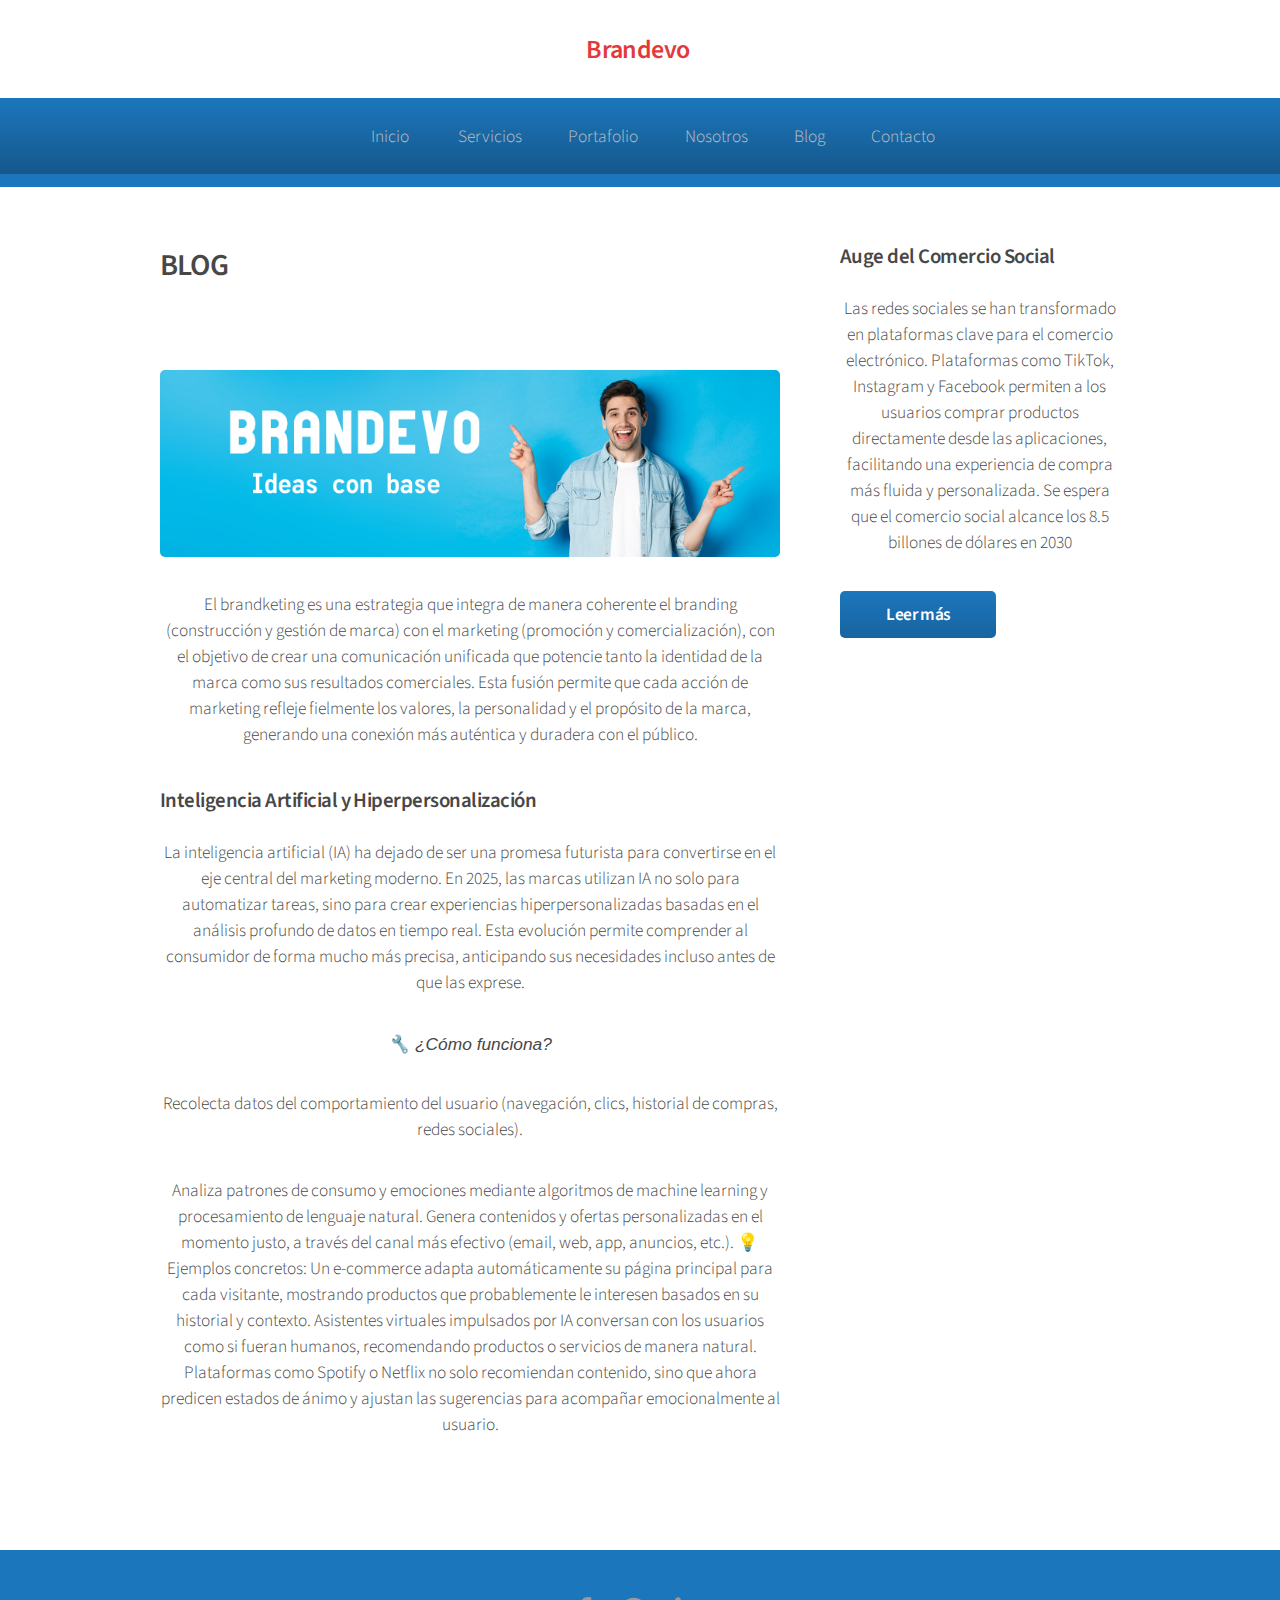
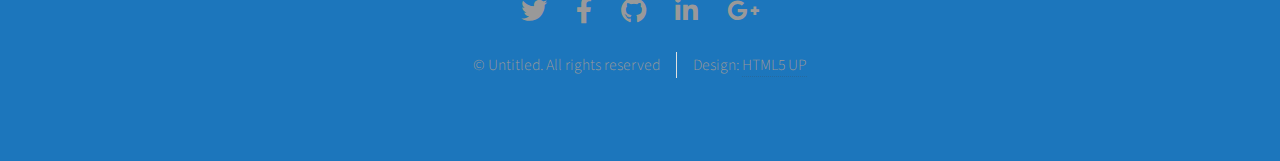
<file: html5up-arcana/two-sidebar.html>
<!DOCTYPE HTML>
<!--
	Arcana by HTML5 UP
	html5up.net | @ajlkn
	Free for personal and commercial use under the CCA 3.0 license (html5up.net/license)
-->
<html>
	<head>
		<title>Right Sidebar - Arcana by HTML5 UP</title>
		<meta charset="utf-8" />
		<meta name="viewport" content="width=device-width, initial-scale=1, user-scalable=no" />
		<link rel="stylesheet" href="assets/css/main.css" />
	</head>
	<body class="is-preload">
		<div id="page-wrapper">

			<!-- Header -->
				<div id="header">

					<!-- Logo -->
						<h1><a href="index.html" id="logo">Brandevo&nbsp;<br>
						</a></h1>

					<!-- Nav -->
						<nav id="nav">
							<ul>
								<li><a href="index.html">Inicio&nbsp;</a></li>
				 <li>
									<a href="#">Servicios</a>
									<ul>
										<li><a href="#">Publicidad digital</a></li>
										<li><a href="#">Branding e identidad visual</a></li>
										<li><a href="#">Gestión de redes sociales</a></li>
										<li>
											<a href="#">Diseño web</a>
									  </li>
										<li><a href="#">Asesoría comercial</a></li>
									</ul>
								</li>
								<li><a href="left-sidebar.html">Portafolio</a></li>
								<li><a href="right-sidebar.html">Nosotros</a></li>
								<li><a href="two-sidebar.html">Blog</a></li>
								<li><a href="no-sidebar.html">Contacto</a></li>
						  </ul>
				  </nav>

		  </div>

			<!-- Main -->
				<section class="wrapper style1">
					<div class="container">
						<div class="row gtr-200">
							<div class="col-8 col-12-narrower">
								<div id="content">

									<!-- Content -->

										<article>
											<header>
												<h2>BLOG&nbsp; &nbsp;</h2>
												<p>&nbsp;</p>
											</header>

											<span class="image featured"><img src="images/banner.jpg" alt="" /></span>

											<p>El brandketing es una estrategia que integra de manera coherente el branding (construcción y gestión de marca) con el marketing (promoción y comercialización), con el objetivo de crear una comunicación unificada que potencie tanto la identidad de la marca como sus resultados comerciales. Esta fusión permite que cada acción de marketing refleje fielmente los valores, la personalidad y el propósito de la marca, generando una conexión más auténtica y duradera con el público.</p>

											<h3>Inteligencia Artificial y Hiperpersonalización</h3>
											<p>La inteligencia artificial (IA) ha dejado de ser una promesa futurista para convertirse en el eje central del marketing moderno. En 2025, las marcas utilizan IA no solo para automatizar tareas, sino para crear experiencias hiperpersonalizadas basadas en el análisis profundo de datos en tiempo real. Esta evolución permite comprender al consumidor de forma mucho más precisa, anticipando sus necesidades incluso antes de que las exprese. </p>
										    <p style="font-family: Impact, Haettenschweiler, 'Franklin Gothic Bold', 'Arial Black', sans-serif; font-style: oblique;">🔧 ¿Cómo funciona? </p>
										    <p>Recolecta datos del comportamiento del usuario (navegación, clics, historial de compras, redes sociales). </p>
<p>Analiza patrones de consumo y emociones mediante algoritmos de machine learning y procesamiento de lenguaje natural. Genera contenidos y ofertas personalizadas en el momento justo, a través del canal más efectivo (email, web, app, anuncios, etc.). 💡 Ejemplos concretos: Un e-commerce adapta automáticamente su página principal para cada visitante, mostrando productos que probablemente le interesen basados en su historial y contexto. Asistentes virtuales impulsados por IA conversan con los usuarios como si fueran humanos, recomendando productos o servicios de manera natural. Plataformas como Spotify o Netflix no solo recomiendan contenido, sino que ahora predicen estados de ánimo y ajustan las sugerencias para acompañar emocionalmente al usuario.</p>
<p>&nbsp;</p>
										</article>

								</div>
							</div>
							<div class="col-4 col-12-narrower">
								<div id="sidebar">

									<!-- Sidebar -->

										<section>
											<h3>Auge del Comercio Social</h3>
											<p>Las redes sociales se han transformado en plataformas clave para el comercio electrónico. Plataformas como TikTok, Instagram y Facebook permiten a los usuarios comprar productos directamente desde las aplicaciones, facilitando una experiencia de compra más fluida y personalizada. Se espera que el comercio social alcance los 8.5 billones de dólares en 2030</p>
											<footer>
												<a href="https://elpais.com/extra/publicidad/2025-01-25/redes-sociales-a-modo-de-bazares-orientales.html?utm_source=chatgpt.com" target="new" class="button">Leer más</a>
											</footer>
										</section>
								</div>
							</div>
						</div>
					</div>
				</section>

			<!-- Footer -->
				<div id="footer"><!-- Icons -->
						<ul class="icons">
							<li><a href="#" class="icon brands fa-twitter"><span class="label">Twitter</span></a></li>
							<li><a href="#" class="icon brands fa-facebook-f"><span class="label">Facebook</span></a></li>
							<li><a href="#" class="icon brands fa-github"><span class="label">GitHub</span></a></li>
							<li><a href="#" class="icon brands fa-linkedin-in"><span class="label">LinkedIn</span></a></li>
							<li><a href="#" class="icon brands fa-google-plus-g"><span class="label">Google+</span></a></li>
				  </ul>

					<!-- Copyright -->
						<div class="copyright">
							<ul class="menu">
								<li>&copy; Untitled. All rights reserved</li><li>Design: <a href="http://html5up.net">HTML5 UP</a></li>
							</ul>
						</div>

		  </div>

		</div>

		<!-- Scripts -->
			<script src="assets/js/jquery.min.js"></script>
			<script src="assets/js/jquery.dropotron.min.js"></script>
			<script src="assets/js/browser.min.js"></script>
			<script src="assets/js/breakpoints.min.js"></script>
			<script src="assets/js/util.js"></script>
			<script src="assets/js/main.js"></script>

	</body>
</html>
</file>
<file: html5up-arcana/assets/css/main.css>
@import url("fontawesome-all.min.css");
@import url("https://fonts.googleapis.com/css?family=Source+Sans+Pro:300,300italic,600,600italic");

/*
	Arcana by HTML5 UP
	html5up.net | @ajlkn
	Free for personal and commercial use under the CCA 3.0 license (html5up.net/license)
*/

html, body, div, span, applet, object,
iframe, h1, h2, h3, h4, h5, h6, p, blockquote,
pre, a, abbr, acronym, address, big, cite,
code, del, dfn, em, img, ins, kbd, q, s, samp,
small, strike, strong, sub, sup, tt, var, b,
u, i, center, dl, dt, dd, ol, ul, li, fieldset,
form, label, legend, table, caption, tbody,
tfoot, thead, tr, th, td, article, aside,
canvas, details, embed, figure, figcaption,
footer, header, hgroup, menu, nav, output, ruby,
section, summary, time, mark, audio, video {
	margin: 0;
	padding: 0;
	border: 0;
	font-size: 100%;
	font: inherit;
	vertical-align: baseline;}

article, aside, details, figcaption, figure,
footer, header, hgroup, menu, nav, section {
	display: block;}

body {
	line-height: 1;
}

ol, ul {
	list-style: none;
}

blockquote, q {
	quotes: none;
}

	blockquote:before, blockquote:after, q:before, q:after {
		content: '';
		content: none;
	}

table {
	border-collapse: collapse;
	border-spacing: 0;
}

body {
	-webkit-text-size-adjust: none;
}

mark {
	background-color: transparent;
	color: inherit;
}

input::-moz-focus-inner {
	border: 0;
	padding: 0;
}

input, select, textarea {
	-moz-appearance: none;
	-webkit-appearance: none;
	-ms-appearance: none;
	appearance: none;
}

/* Basic */

	html {
		box-sizing: border-box;
	}

	*, *:before, *:after {
		box-sizing: inherit;
	}

	body {
		background: #f7f7f7 url("images/bg01.png");
	}

		body.is-preload *, body.is-preload *:before, body.is-preload *:after {
			-moz-animation: none !important;
			-webkit-animation: none !important;
			-ms-animation: none !important;
			animation: none !important;
			-moz-transition: none !important;
			-webkit-transition: none !important;
			-ms-transition: none !important;
			transition: none !important;
		}

	body, input, select, textarea {
		color: #474747;
		font-family: 'Source Sans Pro', sans-serif;
		font-size: 16pt;
		font-weight: 300;
		line-height: 1.65em;
	}

	a {
		-moz-transition: color 0.2s ease-in-out, border-color 0.2s ease-in-out, opacity 0.2s ease-in-out;
		-webkit-transition: color 0.2s ease-in-out, border-color 0.2s ease-in-out, opacity 0.2s ease-in-out;
		-ms-transition: color 0.2s ease-in-out, border-color 0.2s ease-in-out, opacity 0.2s ease-in-out;
		transition: color 0.2s ease-in-out, border-color 0.2s ease-in-out, opacity 0.2s ease-in-out;
		color: #37c0fb;
		text-decoration: none;
		border-bottom: dotted 1px;
	}

		a:hover {
    color: #0061F8;
    border-bottom-color: transparent;
    font-weight: 600;
    font-size: 36px;
		}

	strong, b {
		font-weight: 600;
	}

	em, i {
		font-style: italic;
	}

	p, ul, ol, dl, table, blockquote {
    margin: 0 0 2em 0;
    text-align: center;
	}

	h1, h2, h3, h4, h5, h6 {
		color: inherit;
		font-weight: 600;
		line-height: 1.75em;
		margin-bottom: 1em;
	}

		h1 a, h2 a, h3 a, h4 a, h5 a, h6 a {
			color: inherit;
			text-decoration: none;
		}

		h1 em, h2 em, h3 em, h4 em, h5 em, h6 em {
			font-style: normal;
			font-weight: 300;
		}

	h2 {
		font-size: 1.75em;
		letter-spacing: -0.025em;
	}

	h3 {
		font-size: 1.2em;
		letter-spacing: -0.025em;
	}

	sub {
		font-size: 0.8em;
		position: relative;
		top: 0.5em;
	}

	sup {
		font-size: 0.8em;
		position: relative;
		top: -0.5em;
	}

	hr {
		border-top: solid 1px #e0e0e0;
		border: 0;
		margin-bottom: 1.5em;
	}

	blockquote {
		border-left: solid 0.5em #e0e0e0;
		font-style: italic;
		padding: 1em 0 1em 2em;
	}

/* Container */

	.container {
		margin: 0 auto;
		max-width: 100%;
		width: 1400px;
	}

		@media screen and (max-width: 1680px) {

			.container {
				width: 1200px;
			}

		}

		@media screen and (max-width: 1280px) {

			.container {
				width: 960px;
			}

		}

		@media screen and (max-width: 980px) {

			.container {
				width: 95%;
			}

		}

		@media screen and (max-width: 840px) {

			.container {
				width: 95%;
			}

		}

		@media screen and (max-width: 736px) {

			.container {
				width: 90%;
			}

		}

		@media screen and (max-width: 480px) {

			.container {
				width: 100%;
			}

		}

/* Row */

	.row {
		display: flex;
		flex-wrap: wrap;
		box-sizing: border-box;
		align-items: stretch;
	}

		.row > * {
			box-sizing: border-box;
		}

		.row.gtr-uniform > * > :last-child {
			margin-bottom: 0;
		}

		.row.aln-left {
			justify-content: flex-start;
		}

		.row.aln-center {
			justify-content: center;
		}

		.row.aln-right {
			justify-content: flex-end;
		}

		.row.aln-top {
			align-items: flex-start;
		}

		.row.aln-middle {
			align-items: center;
		}

		.row.aln-bottom {
			align-items: flex-end;
		}

		.row > .imp {
			order: -1;
		}

		.row > .col-1 {
			width: 8.33333%;
		}

		.row > .off-1 {
			margin-left: 8.33333%;
		}

		.row > .col-2 {
			width: 16.66667%;
		}

		.row > .off-2 {
			margin-left: 16.66667%;
		}

		.row > .col-3 {
    width: 25%;
    color: #FFFFFF;
		}

		.row > .off-3 {
			margin-left: 25%;
		}

		.row > .col-4 {
			width: 33.33333%;
		}

		.row > .off-4 {
			margin-left: 33.33333%;
		}

		.row > .col-5 {
			width: 41.66667%;
		}

		.row > .off-5 {
			margin-left: 41.66667%;
		}

		.row > .col-6 {
			width: 50%;
		}

		.row > .off-6 {
			margin-left: 50%;
		}

		.row > .col-7 {
			width: 58.33333%;
		}

		.row > .off-7 {
			margin-left: 58.33333%;
		}

		.row > .col-8 {
			width: 66.66667%;
		}

		.row > .off-8 {
			margin-left: 66.66667%;
		}

		.row > .col-9 {
			width: 75%;
		}

		.row > .off-9 {
			margin-left: 75%;
		}

		.row > .col-10 {
			width: 83.33333%;
		}

		.row > .off-10 {
			margin-left: 83.33333%;
		}

		.row > .col-11 {
			width: 91.66667%;
		}

		.row > .off-11 {
			margin-left: 91.66667%;
		}

		.row > .col-12 {
			width: 100%;
		}

		.row > .off-12 {
			margin-left: 100%;
		}

		.row.gtr-0 {
			margin-top: 0px;
			margin-left: 0px;
		}

			.row.gtr-0 > * {
				padding: 0px 0 0 0px;
			}

			.row.gtr-0.gtr-uniform {
				margin-top: 0px;
			}

				.row.gtr-0.gtr-uniform > * {
					padding-top: 0px;
				}

		.row.gtr-25 {
			margin-top: -12.5px;
			margin-left: -12.5px;
		}

			.row.gtr-25 > * {
				padding: 12.5px 0 0 12.5px;
			}

			.row.gtr-25.gtr-uniform {
				margin-top: -12.5px;
			}

				.row.gtr-25.gtr-uniform > * {
					padding-top: 12.5px;
				}

		.row.gtr-50 {
			margin-top: -25px;
			margin-left: -25px;
		}

			.row.gtr-50 > * {
				padding: 25px 0 0 25px;
			}

			.row.gtr-50.gtr-uniform {
				margin-top: -25px;
			}

				.row.gtr-50.gtr-uniform > * {
					padding-top: 25px;
				}

		.row {
			margin-top: -50px;
			margin-left: -50px;
		}

			.row > * {
				padding: 50px 0 0 50px;
			}

			.row.gtr-uniform {
				margin-top: -50px;
			}

				.row.gtr-uniform > * {
					padding-top: 50px;
				}

		.row.gtr-150 {
			margin-top: -75px;
			margin-left: -75px;
		}

			.row.gtr-150 > * {
				padding: 75px 0 0 75px;
			}

			.row.gtr-150.gtr-uniform {
				margin-top: -75px;
			}

				.row.gtr-150.gtr-uniform > * {
					padding-top: 75px;
				}

		.row.gtr-200 {
			margin-top: -100px;
			margin-left: -100px;
		}

			.row.gtr-200 > * {
				padding: 100px 0 0 100px;
			}

			.row.gtr-200.gtr-uniform {
				margin-top: -100px;
			}

				.row.gtr-200.gtr-uniform > * {
					padding-top: 100px;
				}

		@media screen and (max-width: 1680px) {

			.row {
				display: flex;
				flex-wrap: wrap;
				box-sizing: border-box;
				align-items: stretch;
			}

				.row > * {
					box-sizing: border-box;
				}

				.row.gtr-uniform > * > :last-child {
					margin-bottom: 0;
				}

				.row.aln-left {
					justify-content: flex-start;
				}

				.row.aln-center {
					justify-content: center;
				}

				.row.aln-right {
					justify-content: flex-end;
				}

				.row.aln-top {
					align-items: flex-start;
				}

				.row.aln-middle {
					align-items: center;
				}

				.row.aln-bottom {
					align-items: flex-end;
				}

				.row > .imp-wide {
					order: -1;
				}

				.row > .col-1-wide {
					width: 8.33333%;
				}

				.row > .off-1-wide {
					margin-left: 8.33333%;
				}

				.row > .col-2-wide {
					width: 16.66667%;
				}

				.row > .off-2-wide {
					margin-left: 16.66667%;
				}

				.row > .col-3-wide {
					width: 25%;
				}

				.row > .off-3-wide {
					margin-left: 25%;
				}

				.row > .col-4-wide {
					width: 33.33333%;
				}

				.row > .off-4-wide {
					margin-left: 33.33333%;
				}

				.row > .col-5-wide {
					width: 41.66667%;
				}

				.row > .off-5-wide {
					margin-left: 41.66667%;
				}

				.row > .col-6-wide {
					width: 50%;
				}

				.row > .off-6-wide {
					margin-left: 50%;
				}

				.row > .col-7-wide {
					width: 58.33333%;
				}

				.row > .off-7-wide {
					margin-left: 58.33333%;
				}

				.row > .col-8-wide {
					width: 66.66667%;
				}

				.row > .off-8-wide {
					margin-left: 66.66667%;
				}

				.row > .col-9-wide {
					width: 75%;
				}

				.row > .off-9-wide {
					margin-left: 75%;
				}

				.row > .col-10-wide {
					width: 83.33333%;
				}

				.row > .off-10-wide {
					margin-left: 83.33333%;
				}

				.row > .col-11-wide {
					width: 91.66667%;
				}

				.row > .off-11-wide {
					margin-left: 91.66667%;
				}

				.row > .col-12-wide {
					width: 100%;
				}

				.row > .off-12-wide {
					margin-left: 100%;
				}

				.row.gtr-0 {
					margin-top: 0px;
					margin-left: 0px;
				}

					.row.gtr-0 > * {
						padding: 0px 0 0 0px;
					}

					.row.gtr-0.gtr-uniform {
						margin-top: 0px;
					}

						.row.gtr-0.gtr-uniform > * {
							padding-top: 0px;
						}

				.row.gtr-25 {
					margin-top: -10px;
					margin-left: -10px;
				}

					.row.gtr-25 > * {
						padding: 10px 0 0 10px;
					}

					.row.gtr-25.gtr-uniform {
						margin-top: -10px;
					}

						.row.gtr-25.gtr-uniform > * {
							padding-top: 10px;
						}

				.row.gtr-50 {
					margin-top: -20px;
					margin-left: -20px;
				}

					.row.gtr-50 > * {
						padding: 20px 0 0 20px;
					}

					.row.gtr-50.gtr-uniform {
						margin-top: -20px;
					}

						.row.gtr-50.gtr-uniform > * {
							padding-top: 20px;
						}

				.row {
					margin-top: -40px;
					margin-left: -40px;
				}

					.row > * {
						padding: 40px 0 0 40px;
					}

					.row.gtr-uniform {
						margin-top: -40px;
					}

						.row.gtr-uniform > * {
							padding-top: 40px;
						}

				.row.gtr-150 {
					margin-top: -60px;
					margin-left: -60px;
				}

					.row.gtr-150 > * {
						padding: 60px 0 0 60px;
					}

					.row.gtr-150.gtr-uniform {
						margin-top: -60px;
					}

						.row.gtr-150.gtr-uniform > * {
							padding-top: 60px;
						}

				.row.gtr-200 {
					margin-top: -80px;
					margin-left: -80px;
				}

					.row.gtr-200 > * {
						padding: 80px 0 0 80px;
					}

					.row.gtr-200.gtr-uniform {
						margin-top: -80px;
					}

						.row.gtr-200.gtr-uniform > * {
							padding-top: 80px;
						}

		}

		@media screen and (max-width: 1280px) {

			.row {
				display: flex;
				flex-wrap: wrap;
				box-sizing: border-box;
				align-items: stretch;
			}

				.row > * {
					box-sizing: border-box;
				}

				.row.gtr-uniform > * > :last-child {
					margin-bottom: 0;
				}

				.row.aln-left {
					justify-content: flex-start;
				}

				.row.aln-center {
					justify-content: center;
				}

				.row.aln-right {
					justify-content: flex-end;
				}

				.row.aln-top {
					align-items: flex-start;
				}

				.row.aln-middle {
					align-items: center;
				}

				.row.aln-bottom {
					align-items: flex-end;
				}

				.row > .imp-normal {
					order: -1;
				}

				.row > .col-1-normal {
					width: 8.33333%;
				}

				.row > .off-1-normal {
					margin-left: 8.33333%;
				}

				.row > .col-2-normal {
					width: 16.66667%;
				}

				.row > .off-2-normal {
					margin-left: 16.66667%;
				}

				.row > .col-3-normal {
					width: 25%;
				}

				.row > .off-3-normal {
					margin-left: 25%;
				}

				.row > .col-4-normal {
					width: 33.33333%;
				}

				.row > .off-4-normal {
					margin-left: 33.33333%;
				}

				.row > .col-5-normal {
					width: 41.66667%;
				}

				.row > .off-5-normal {
					margin-left: 41.66667%;
				}

				.row > .col-6-normal {
					width: 50%;
				}

				.row > .off-6-normal {
					margin-left: 50%;
				}

				.row > .col-7-normal {
					width: 58.33333%;
				}

				.row > .off-7-normal {
					margin-left: 58.33333%;
				}

				.row > .col-8-normal {
					width: 66.66667%;
				}

				.row > .off-8-normal {
					margin-left: 66.66667%;
				}

				.row > .col-9-normal {
					width: 75%;
				}

				.row > .off-9-normal {
					margin-left: 75%;
				}

				.row > .col-10-normal {
					width: 83.33333%;
				}

				.row > .off-10-normal {
					margin-left: 83.33333%;
				}

				.row > .col-11-normal {
					width: 91.66667%;
				}

				.row > .off-11-normal {
					margin-left: 91.66667%;
				}

				.row > .col-12-normal {
					width: 100%;
				}

				.row > .off-12-normal {
					margin-left: 100%;
				}

				.row.gtr-0 {
					margin-top: 0px;
					margin-left: 0px;
				}

					.row.gtr-0 > * {
						padding: 0px 0 0 0px;
					}

					.row.gtr-0.gtr-uniform {
						margin-top: 0px;
					}

						.row.gtr-0.gtr-uniform > * {
							padding-top: 0px;
						}

				.row.gtr-25 {
					margin-top: -7.5px;
					margin-left: -7.5px;
				}

					.row.gtr-25 > * {
						padding: 7.5px 0 0 7.5px;
					}

					.row.gtr-25.gtr-uniform {
						margin-top: -7.5px;
					}

						.row.gtr-25.gtr-uniform > * {
							padding-top: 7.5px;
						}

				.row.gtr-50 {
					margin-top: -15px;
					margin-left: -15px;
				}

					.row.gtr-50 > * {
						padding: 15px 0 0 15px;
					}

					.row.gtr-50.gtr-uniform {
						margin-top: -15px;
					}

						.row.gtr-50.gtr-uniform > * {
							padding-top: 15px;
						}

				.row {
					margin-top: -30px;
					margin-left: -30px;
				}

					.row > * {
						padding: 30px 0 0 30px;
					}

					.row.gtr-uniform {
						margin-top: -30px;
					}

						.row.gtr-uniform > * {
							padding-top: 30px;
						}

				.row.gtr-150 {
					margin-top: -45px;
					margin-left: -45px;
				}

					.row.gtr-150 > * {
						padding: 45px 0 0 45px;
					}

					.row.gtr-150.gtr-uniform {
						margin-top: -45px;
					}

						.row.gtr-150.gtr-uniform > * {
							padding-top: 45px;
						}

				.row.gtr-200 {
					margin-top: -60px;
					margin-left: -60px;
				}

					.row.gtr-200 > * {
						padding: 60px 0 0 60px;
					}

					.row.gtr-200.gtr-uniform {
						margin-top: -60px;
					}

						.row.gtr-200.gtr-uniform > * {
							padding-top: 60px;
						}

		}

		@media screen and (max-width: 980px) {

			.row {
				display: flex;
				flex-wrap: wrap;
				box-sizing: border-box;
				align-items: stretch;
			}

				.row > * {
					box-sizing: border-box;
				}

				.row.gtr-uniform > * > :last-child {
					margin-bottom: 0;
				}

				.row.aln-left {
					justify-content: flex-start;
				}

				.row.aln-center {
					justify-content: center;
				}

				.row.aln-right {
					justify-content: flex-end;
				}

				.row.aln-top {
					align-items: flex-start;
				}

				.row.aln-middle {
					align-items: center;
				}

				.row.aln-bottom {
					align-items: flex-end;
				}

				.row > .imp-narrow {
					order: -1;
				}

				.row > .col-1-narrow {
					width: 8.33333%;
				}

				.row > .off-1-narrow {
					margin-left: 8.33333%;
				}

				.row > .col-2-narrow {
					width: 16.66667%;
				}

				.row > .off-2-narrow {
					margin-left: 16.66667%;
				}

				.row > .col-3-narrow {
					width: 25%;
				}

				.row > .off-3-narrow {
					margin-left: 25%;
				}

				.row > .col-4-narrow {
					width: 33.33333%;
				}

				.row > .off-4-narrow {
					margin-left: 33.33333%;
				}

				.row > .col-5-narrow {
					width: 41.66667%;
				}

				.row > .off-5-narrow {
					margin-left: 41.66667%;
				}

				.row > .col-6-narrow {
					width: 50%;
				}

				.row > .off-6-narrow {
					margin-left: 50%;
				}

				.row > .col-7-narrow {
					width: 58.33333%;
				}

				.row > .off-7-narrow {
					margin-left: 58.33333%;
				}

				.row > .col-8-narrow {
					width: 66.66667%;
				}

				.row > .off-8-narrow {
					margin-left: 66.66667%;
				}

				.row > .col-9-narrow {
					width: 75%;
				}

				.row > .off-9-narrow {
					margin-left: 75%;
				}

				.row > .col-10-narrow {
					width: 83.33333%;
				}

				.row > .off-10-narrow {
					margin-left: 83.33333%;
				}

				.row > .col-11-narrow {
					width: 91.66667%;
				}

				.row > .off-11-narrow {
					margin-left: 91.66667%;
				}

				.row > .col-12-narrow {
					width: 100%;
				}

				.row > .off-12-narrow {
					margin-left: 100%;
				}

				.row.gtr-0 {
					margin-top: 0px;
					margin-left: 0px;
				}

					.row.gtr-0 > * {
						padding: 0px 0 0 0px;
					}

					.row.gtr-0.gtr-uniform {
						margin-top: 0px;
					}

						.row.gtr-0.gtr-uniform > * {
							padding-top: 0px;
						}

				.row.gtr-25 {
					margin-top: -7.5px;
					margin-left: -7.5px;
				}

					.row.gtr-25 > * {
						padding: 7.5px 0 0 7.5px;
					}

					.row.gtr-25.gtr-uniform {
						margin-top: -7.5px;
					}

						.row.gtr-25.gtr-uniform > * {
							padding-top: 7.5px;
						}

				.row.gtr-50 {
					margin-top: -15px;
					margin-left: -15px;
				}

					.row.gtr-50 > * {
						padding: 15px 0 0 15px;
					}

					.row.gtr-50.gtr-uniform {
						margin-top: -15px;
					}

						.row.gtr-50.gtr-uniform > * {
							padding-top: 15px;
						}

				.row {
					margin-top: -30px;
					margin-left: -30px;
				}

					.row > * {
						padding: 30px 0 0 30px;
					}

					.row.gtr-uniform {
						margin-top: -30px;
					}

						.row.gtr-uniform > * {
							padding-top: 30px;
						}

				.row.gtr-150 {
					margin-top: -45px;
					margin-left: -45px;
				}

					.row.gtr-150 > * {
						padding: 45px 0 0 45px;
					}

					.row.gtr-150.gtr-uniform {
						margin-top: -45px;
					}

						.row.gtr-150.gtr-uniform > * {
							padding-top: 45px;
						}

				.row.gtr-200 {
					margin-top: -60px;
					margin-left: -60px;
				}

					.row.gtr-200 > * {
						padding: 60px 0 0 60px;
					}

					.row.gtr-200.gtr-uniform {
						margin-top: -60px;
					}

						.row.gtr-200.gtr-uniform > * {
							padding-top: 60px;
						}

		}

		@media screen and (max-width: 840px) {

			.row {
				display: flex;
				flex-wrap: wrap;
				box-sizing: border-box;
				align-items: stretch;
			}

				.row > * {
					box-sizing: border-box;
				}

				.row.gtr-uniform > * > :last-child {
					margin-bottom: 0;
				}

				.row.aln-left {
					justify-content: flex-start;
				}

				.row.aln-center {
					justify-content: center;
				}

				.row.aln-right {
					justify-content: flex-end;
				}

				.row.aln-top {
					align-items: flex-start;
				}

				.row.aln-middle {
					align-items: center;
				}

				.row.aln-bottom {
					align-items: flex-end;
				}

				.row > .imp-narrower {
					order: -1;
				}

				.row > .col-1-narrower {
					width: 8.33333%;
				}

				.row > .off-1-narrower {
					margin-left: 8.33333%;
				}

				.row > .col-2-narrower {
					width: 16.66667%;
				}

				.row > .off-2-narrower {
					margin-left: 16.66667%;
				}

				.row > .col-3-narrower {
					width: 25%;
				}

				.row > .off-3-narrower {
					margin-left: 25%;
				}

				.row > .col-4-narrower {
					width: 33.33333%;
				}

				.row > .off-4-narrower {
					margin-left: 33.33333%;
				}

				.row > .col-5-narrower {
					width: 41.66667%;
				}

				.row > .off-5-narrower {
					margin-left: 41.66667%;
				}

				.row > .col-6-narrower {
					width: 50%;
				}

				.row > .off-6-narrower {
					margin-left: 50%;
				}

				.row > .col-7-narrower {
					width: 58.33333%;
				}

				.row > .off-7-narrower {
					margin-left: 58.33333%;
				}

				.row > .col-8-narrower {
					width: 66.66667%;
				}

				.row > .off-8-narrower {
					margin-left: 66.66667%;
				}

				.row > .col-9-narrower {
					width: 75%;
				}

				.row > .off-9-narrower {
					margin-left: 75%;
				}

				.row > .col-10-narrower {
					width: 83.33333%;
				}

				.row > .off-10-narrower {
					margin-left: 83.33333%;
				}

				.row > .col-11-narrower {
					width: 91.66667%;
				}

				.row > .off-11-narrower {
					margin-left: 91.66667%;
				}

				.row > .col-12-narrower {
					width: 100%;
				}

				.row > .off-12-narrower {
					margin-left: 100%;
				}

				.row.gtr-0 {
					margin-top: 0px;
					margin-left: 0px;
				}

					.row.gtr-0 > * {
						padding: 0px 0 0 0px;
					}

					.row.gtr-0.gtr-uniform {
						margin-top: 0px;
					}

						.row.gtr-0.gtr-uniform > * {
							padding-top: 0px;
						}

				.row.gtr-25 {
					margin-top: -7.5px;
					margin-left: -7.5px;
				}

					.row.gtr-25 > * {
						padding: 7.5px 0 0 7.5px;
					}

					.row.gtr-25.gtr-uniform {
						margin-top: -7.5px;
					}

						.row.gtr-25.gtr-uniform > * {
							padding-top: 7.5px;
						}

				.row.gtr-50 {
					margin-top: -15px;
					margin-left: -15px;
				}

					.row.gtr-50 > * {
						padding: 15px 0 0 15px;
					}

					.row.gtr-50.gtr-uniform {
						margin-top: -15px;
					}

						.row.gtr-50.gtr-uniform > * {
							padding-top: 15px;
						}

				.row {
					margin-top: -30px;
					margin-left: -30px;
				}

					.row > * {
						padding: 30px 0 0 30px;
					}

					.row.gtr-uniform {
						margin-top: -30px;
					}

						.row.gtr-uniform > * {
							padding-top: 30px;
						}

				.row.gtr-150 {
					margin-top: -45px;
					margin-left: -45px;
				}

					.row.gtr-150 > * {
						padding: 45px 0 0 45px;
					}

					.row.gtr-150.gtr-uniform {
						margin-top: -45px;
					}

						.row.gtr-150.gtr-uniform > * {
							padding-top: 45px;
						}

				.row.gtr-200 {
					margin-top: -60px;
					margin-left: -60px;
				}

					.row.gtr-200 > * {
						padding: 60px 0 0 60px;
					}

					.row.gtr-200.gtr-uniform {
						margin-top: -60px;
					}

						.row.gtr-200.gtr-uniform > * {
							padding-top: 60px;
						}

		}

		@media screen and (max-width: 736px) {

			.row {
				display: flex;
				flex-wrap: wrap;
				box-sizing: border-box;
				align-items: stretch;
			}

				.row > * {
					box-sizing: border-box;
				}

				.row.gtr-uniform > * > :last-child {
					margin-bottom: 0;
				}

				.row.aln-left {
					justify-content: flex-start;
				}

				.row.aln-center {
					justify-content: center;
				}

				.row.aln-right {
					justify-content: flex-end;
				}

				.row.aln-top {
					align-items: flex-start;
				}

				.row.aln-middle {
					align-items: center;
				}

				.row.aln-bottom {
					align-items: flex-end;
				}

				.row > .imp-mobile {
					order: -1;
				}

				.row > .col-1-mobile {
					width: 8.33333%;
				}

				.row > .off-1-mobile {
					margin-left: 8.33333%;
				}

				.row > .col-2-mobile {
					width: 16.66667%;
				}

				.row > .off-2-mobile {
					margin-left: 16.66667%;
				}

				.row > .col-3-mobile {
					width: 25%;
				}

				.row > .off-3-mobile {
					margin-left: 25%;
				}

				.row > .col-4-mobile {
					width: 33.33333%;
				}

				.row > .off-4-mobile {
					margin-left: 33.33333%;
				}

				.row > .col-5-mobile {
					width: 41.66667%;
				}

				.row > .off-5-mobile {
					margin-left: 41.66667%;
				}

				.row > .col-6-mobile {
					width: 50%;
				}

				.row > .off-6-mobile {
					margin-left: 50%;
				}

				.row > .col-7-mobile {
					width: 58.33333%;
				}

				.row > .off-7-mobile {
					margin-left: 58.33333%;
				}

				.row > .col-8-mobile {
					width: 66.66667%;
				}

				.row > .off-8-mobile {
					margin-left: 66.66667%;
				}

				.row > .col-9-mobile {
					width: 75%;
				}

				.row > .off-9-mobile {
					margin-left: 75%;
				}

				.row > .col-10-mobile {
					width: 83.33333%;
				}

				.row > .off-10-mobile {
					margin-left: 83.33333%;
				}

				.row > .col-11-mobile {
					width: 91.66667%;
				}

				.row > .off-11-mobile {
					margin-left: 91.66667%;
				}

				.row > .col-12-mobile {
					width: 100%;
				}

				.row > .off-12-mobile {
					margin-left: 100%;
				}

				.row.gtr-0 {
					margin-top: 0px;
					margin-left: 0px;
				}

					.row.gtr-0 > * {
						padding: 0px 0 0 0px;
					}

					.row.gtr-0.gtr-uniform {
						margin-top: 0px;
					}

						.row.gtr-0.gtr-uniform > * {
							padding-top: 0px;
						}

				.row.gtr-25 {
					margin-top: -5px;
					margin-left: -5px;
				}

					.row.gtr-25 > * {
						padding: 5px 0 0 5px;
					}

					.row.gtr-25.gtr-uniform {
						margin-top: -5px;
					}

						.row.gtr-25.gtr-uniform > * {
							padding-top: 5px;
						}

				.row.gtr-50 {
					margin-top: -10px;
					margin-left: -10px;
				}

					.row.gtr-50 > * {
						padding: 10px 0 0 10px;
					}

					.row.gtr-50.gtr-uniform {
						margin-top: -10px;
					}

						.row.gtr-50.gtr-uniform > * {
							padding-top: 10px;
						}

				.row {
					margin-top: -20px;
					margin-left: -20px;
				}

					.row > * {
						padding: 20px 0 0 20px;
					}

					.row.gtr-uniform {
						margin-top: -20px;
					}

						.row.gtr-uniform > * {
							padding-top: 20px;
						}

				.row.gtr-150 {
					margin-top: -30px;
					margin-left: -30px;
				}

					.row.gtr-150 > * {
						padding: 30px 0 0 30px;
					}

					.row.gtr-150.gtr-uniform {
						margin-top: -30px;
					}

						.row.gtr-150.gtr-uniform > * {
							padding-top: 30px;
						}

				.row.gtr-200 {
					margin-top: -40px;
					margin-left: -40px;
				}

					.row.gtr-200 > * {
						padding: 40px 0 0 40px;
					}

					.row.gtr-200.gtr-uniform {
						margin-top: -40px;
					}

						.row.gtr-200.gtr-uniform > * {
							padding-top: 40px;
						}

		}

		@media screen and (max-width: 480px) {

			.row {
				display: flex;
				flex-wrap: wrap;
				box-sizing: border-box;
				align-items: stretch;
			}

				.row > * {
					box-sizing: border-box;
				}

				.row.gtr-uniform > * > :last-child {
					margin-bottom: 0;
				}

				.row.aln-left {
					justify-content: flex-start;
				}

				.row.aln-center {
					justify-content: center;
				}

				.row.aln-right {
					justify-content: flex-end;
				}

				.row.aln-top {
					align-items: flex-start;
				}

				.row.aln-middle {
					align-items: center;
				}

				.row.aln-bottom {
					align-items: flex-end;
				}

				.row > .imp-mobilep {
					order: -1;
				}

				.row > .col-1-mobilep {
					width: 8.33333%;
				}

				.row > .off-1-mobilep {
					margin-left: 8.33333%;
				}

				.row > .col-2-mobilep {
					width: 16.66667%;
				}

				.row > .off-2-mobilep {
					margin-left: 16.66667%;
				}

				.row > .col-3-mobilep {
					width: 25%;
				}

				.row > .off-3-mobilep {
					margin-left: 25%;
				}

				.row > .col-4-mobilep {
					width: 33.33333%;
				}

				.row > .off-4-mobilep {
					margin-left: 33.33333%;
				}

				.row > .col-5-mobilep {
					width: 41.66667%;
				}

				.row > .off-5-mobilep {
					margin-left: 41.66667%;
				}

				.row > .col-6-mobilep {
					width: 50%;
				}

				.row > .off-6-mobilep {
					margin-left: 50%;
				}

				.row > .col-7-mobilep {
					width: 58.33333%;
				}

				.row > .off-7-mobilep {
					margin-left: 58.33333%;
				}

				.row > .col-8-mobilep {
					width: 66.66667%;
				}

				.row > .off-8-mobilep {
					margin-left: 66.66667%;
				}

				.row > .col-9-mobilep {
					width: 75%;
				}

				.row > .off-9-mobilep {
					margin-left: 75%;
				}

				.row > .col-10-mobilep {
					width: 83.33333%;
				}

				.row > .off-10-mobilep {
					margin-left: 83.33333%;
				}

				.row > .col-11-mobilep {
					width: 91.66667%;
				}

				.row > .off-11-mobilep {
					margin-left: 91.66667%;
				}

				.row > .col-12-mobilep {
					width: 100%;
				}

				.row > .off-12-mobilep {
					margin-left: 100%;
				}

				.row.gtr-0 {
					margin-top: 0px;
					margin-left: 0px;
				}

					.row.gtr-0 > * {
						padding: 0px 0 0 0px;
					}

					.row.gtr-0.gtr-uniform {
						margin-top: 0px;
					}

						.row.gtr-0.gtr-uniform > * {
							padding-top: 0px;
						}

				.row.gtr-25 {
					margin-top: -5px;
					margin-left: -5px;
				}

					.row.gtr-25 > * {
						padding: 5px 0 0 5px;
					}

					.row.gtr-25.gtr-uniform {
						margin-top: -5px;
					}

						.row.gtr-25.gtr-uniform > * {
							padding-top: 5px;
						}

				.row.gtr-50 {
					margin-top: -10px;
					margin-left: -10px;
				}

					.row.gtr-50 > * {
						padding: 10px 0 0 10px;
					}

					.row.gtr-50.gtr-uniform {
						margin-top: -10px;
					}

						.row.gtr-50.gtr-uniform > * {
							padding-top: 10px;
						}

				.row {
					margin-top: -20px;
					margin-left: -20px;
				}

					.row > * {
						padding: 20px 0 0 20px;
					}

					.row.gtr-uniform {
						margin-top: -20px;
					}

						.row.gtr-uniform > * {
							padding-top: 20px;
						}

				.row.gtr-150 {
					margin-top: -30px;
					margin-left: -30px;
				}

					.row.gtr-150 > * {
						padding: 30px 0 0 30px;
					}

					.row.gtr-150.gtr-uniform {
						margin-top: -30px;
					}

						.row.gtr-150.gtr-uniform > * {
							padding-top: 30px;
						}

				.row.gtr-200 {
					margin-top: -40px;
					margin-left: -40px;
				}

					.row.gtr-200 > * {
						padding: 40px 0 0 40px;
					}

					.row.gtr-200.gtr-uniform {
						margin-top: -40px;
					}

						.row.gtr-200.gtr-uniform > * {
							padding-top: 40px;
						}

		}

/* Section/Article */

	section.special, article.special {
		text-align: center;
	}

	header p {
		color: #999;
		font-size: 1.25em;
		position: relative;
		margin-top: -1.25em;
		margin-bottom: 2.25em;
	}

	header.major {
    text-align: justify;
    margin: 0 0 2em 0;
    color: #000000;
	}

		header.major h2 {
			font-size: 2.25em;
		}

		header.major p {
    position: relative;
    border-top: solid 1px #e0e0e0;
    padding: 1em 0 0 0;
    margin: 0;
    font-size: 1.5em;
    letter-spacing: -0.025em;
    background-color: #1C76BC;
		}

	footer {
		margin: 0 0 3em 0;
	}

		footer > :last-child {
			margin-bottom: 0;
		}

		footer.major {
			padding-top: 3em;
		}

/* Form */

	input[type="text"],
	input[type="password"],
	input[type="email"],
	textarea {
		-moz-appearance: none;
		-webkit-appearance: none;
		-ms-appearance: none;
		appearance: none;
		-moz-transition: border-color 0.2s ease-in-out;
		-webkit-transition: border-color 0.2s ease-in-out;
		-ms-transition: border-color 0.2s ease-in-out;
		transition: border-color 0.2s ease-in-out;
		background: #fff;
		border: solid 1px #e0e0e0;
		border-radius: 5px;
		color: inherit;
		display: block;
		outline: 0;
		padding: 0.75em;
		text-decoration: none;
		width: 100%;
	}

		input[type="text"]:focus,
		input[type="password"]:focus,
		input[type="email"]:focus,
		textarea:focus {
			border-color: #37c0fb;
		}

	input[type="text"],
	input[type="password"],
	input[type="email"] {
		line-height: 1em;
	}

	label {
		display: block;
		color: inherit;
		font-weight: 600;
		line-height: 1.75em;
		margin-bottom: 0.5em;
	}

	::-webkit-input-placeholder {
		color: #999;
		position: relative;
		top: 3px;
	}

	:-moz-placeholder {
		color: #999;
	}

	::-moz-placeholder {
		color: #999;
	}

	:-ms-input-placeholder {
		color: #999;
	}

/* Image */

	.image {
		border: 0;
		display: inline-block;
		position: relative;
		border-radius: 5px;
	}

		.image img {
			display: block;
			border-radius: 5px;
		}

		.image.left {
			display: block;
			float: left;
			margin: 0 2em 2em 0;
			position: relative;
			top: 0.25em;
		}

			.image.left img {
				display: block;
				width: 100%;
			}

		.image.fit {
			display: block;
		}

			.image.fit img {
				display: block;
				width: 100%;
			}

		.image.featured {
			display: block;
			margin: 0 0 2em 0;
		}

			.image.featured img {
				display: block;
				width: 100%;
			}

/* Icon */

	.icon {
		text-decoration: none;
		position: relative;
		text-decoration: none;
	}

		.icon:before {
			-moz-osx-font-smoothing: grayscale;
			-webkit-font-smoothing: antialiased;
			display: inline-block;
			font-style: normal;
			font-variant: normal;
			text-rendering: auto;
			line-height: 1;
			text-transform: none !important;
			font-family: 'Font Awesome 5 Free';
			font-weight: 400;
		}

		.icon > .label {
			display: none;
		}

		.icon:before {
			line-height: inherit;
		}

		.icon.solid:before {
			font-weight: 900;
		}

		.icon.brands:before {
			font-family: 'Font Awesome 5 Brands';
		}

		.icon.major {
			text-align: center;
			cursor: default;
			background-color: #37c0fb;
			background-image: -moz-linear-gradient(top, rgba(0,0,0,0), rgba(0,0,0,0.15)), url("images/bg01.png");
			background-image: -webkit-linear-gradient(top, rgba(0,0,0,0), rgba(0,0,0,0.15)), url("images/bg01.png");
			background-image: -ms-linear-gradient(top, rgba(0,0,0,0), rgba(0,0,0,0.15)), url("images/bg01.png");
			background-image: linear-gradient(top, rgba(0,0,0,0), rgba(0,0,0,0.15)), url("images/bg01.png");
			color: #fff;
			border-radius: 100%;
			display: inline-block;
			width: 5em;
			height: 5em;
			line-height: 5em;
			box-shadow: 0 0 0 7px white, 0 0 0 8px #e0e0e0;
			margin: 0 0 2em 0;
		}

			.icon.major:before {
				font-size: 36px;
			}

/* Lists */

	ol {
		list-style: decimal;
		padding-left: 1.25em;
	}

		ol li {
			padding-left: 0.25em;
		}

	ul {
		list-style: disc;
		padding-left: 1em;
	}

		ul li {
			padding-left: 0.5em;
		}

/* Links */

	ul.links {
    list-style: none;
    padding-left: 0;
    color: #FFFFFF;
    text-align: left;
	}

		ul.links li {
			line-height: 2.5em;
			padding-left: 0;
		}

/* Icons */

	ul.icons {
		cursor: default;
		list-style: none;
		padding-left: 0;
	}

		ul.icons li {
			display: inline-block;
			line-height: 1em;
			padding-left: 1.5em;
		}

			ul.icons li:first-child {
				padding-left: 0;
			}

			ul.icons li a, ul.icons li span {
				font-size: 2em;
				border: 0;
			}

/* Menu */

	ul.menu {
		list-style: none;
		padding-left: 0;
	}

		ul.menu li {
			border-left: solid 1px #e0e0e0;
			display: inline-block;
			padding: 0 0 0 1em;
			margin: 0 0 0 1em;
		}

			ul.menu li:first-child {
				border-left: 0;
				margin-left: 0;
				padding-left: 0;
			}

/* Actions */

	ul.actions {
		display: -moz-flex;
		display: -webkit-flex;
		display: -ms-flex;
		display: flex;
		cursor: default;
		list-style: none;
		margin-left: -1em;
		padding-left: 0;
	}

		ul.actions li {
			padding: 0 0 0 1em;
			vertical-align: middle;
		}

		ul.actions.special {
			-moz-justify-content: center;
			-webkit-justify-content: center;
			-ms-justify-content: center;
			justify-content: center;
			width: 100%;
			margin-left: 0;
		}

			ul.actions.special li:first-child {
				padding-left: 0;
			}

		ul.actions.stacked {
			-moz-flex-direction: column;
			-webkit-flex-direction: column;
			-ms-flex-direction: column;
			flex-direction: column;
			margin-left: 0;
		}

			ul.actions.stacked li {
				padding: 1.25em 0 0 0;
			}

				ul.actions.stacked li:first-child {
					padding-top: 0;
				}

		ul.actions.fit {
			width: calc(100% + 1em);
		}

			ul.actions.fit li {
				-moz-flex-grow: 1;
				-webkit-flex-grow: 1;
				-ms-flex-grow: 1;
				flex-grow: 1;
				-moz-flex-shrink: 1;
				-webkit-flex-shrink: 1;
				-ms-flex-shrink: 1;
				flex-shrink: 1;
				width: 100%;
			}

				ul.actions.fit li > * {
					width: 100%;
				}

			ul.actions.fit.stacked {
				width: 100%;
			}

		@media screen and (max-width: 736px) {

			ul.actions:not(.fixed) {
				-moz-flex-direction: column;
				-webkit-flex-direction: column;
				-ms-flex-direction: column;
				flex-direction: column;
				margin-left: 0;
				width: 100% !important;
			}

				ul.actions:not(.fixed) li {
					-moz-flex-grow: 1;
					-webkit-flex-grow: 1;
					-ms-flex-grow: 1;
					flex-grow: 1;
					-moz-flex-shrink: 1;
					-webkit-flex-shrink: 1;
					-ms-flex-shrink: 1;
					flex-shrink: 1;
					padding: 1em 0 0 0;
					text-align: center;
					width: 100%;
				}

					ul.actions:not(.fixed) li > * {
						width: 100%;
					}

					ul.actions:not(.fixed) li:first-child {
						padding-top: 0;
					}

					ul.actions:not(.fixed) li input[type="submit"],
					ul.actions:not(.fixed) li input[type="reset"],
					ul.actions:not(.fixed) li input[type="button"],
					ul.actions:not(.fixed) li button,
					ul.actions:not(.fixed) li .button {
						width: 100%;
					}

						ul.actions:not(.fixed) li input[type="submit"].icon:before,
						ul.actions:not(.fixed) li input[type="reset"].icon:before,
						ul.actions:not(.fixed) li input[type="button"].icon:before,
						ul.actions:not(.fixed) li button.icon:before,
						ul.actions:not(.fixed) li .button.icon:before {
							margin-left: -0.5em;
						}

		}

/* Tables */

	table {
		width: 100%;
	}

		table.default {
			width: 100%;
		}

			table.default tbody tr {
				border-bottom: solid 1px #e0e0e0;
			}

			table.default td {
				padding: 0.5em 1em 0.5em 1em;
			}

			table.default th {
				font-weight: 600;
				padding: 0.5em 1em 0.5em 1em;
				text-align: left;
			}

			table.default thead {
				background-color: #555555;
				background-image: -moz-linear-gradient(top, rgba(0,0,0,0), rgba(0,0,0,0.15)), url("images/bg01.png");
				background-image: -webkit-linear-gradient(top, rgba(0,0,0,0), rgba(0,0,0,0.15)), url("images/bg01.png");
				background-image: -ms-linear-gradient(top, rgba(0,0,0,0), rgba(0,0,0,0.15)), url("images/bg01.png");
				background-image: linear-gradient(top, rgba(0,0,0,0), rgba(0,0,0,0.15)), url("images/bg01.png");
				color: #fff;
			}

/* Button */

	input[type="submit"],
	input[type="reset"],
	input[type="button"],
	button,
	.button {
		-moz-appearance: none;
		-webkit-appearance: none;
		-ms-appearance: none;
		appearance: none;
		-moz-transition: background-color 0.2s ease-in-out, color 0.2s ease-in-out, box-shadow 0.2s ease-in-out;
		-webkit-transition: background-color 0.2s ease-in-out, color 0.2s ease-in-out, box-shadow 0.2s ease-in-out;
		-ms-transition: background-color 0.2s ease-in-out, color 0.2s ease-in-out, box-shadow 0.2s ease-in-out;
		transition: background-color 0.2s ease-in-out, color 0.2s ease-in-out, box-shadow 0.2s ease-in-out;
		background-image: -moz-linear-gradient(top, rgba(0,0,0,0), rgba(0,0,0,0.15)), url("images/bg01.png");
		background-image: -webkit-linear-gradient(top, rgba(0,0,0,0), rgba(0,0,0,0.15)), url("images/bg01.png");
		background-image: -ms-linear-gradient(top, rgba(0,0,0,0), rgba(0,0,0,0.15)), url("images/bg01.png");
		background-image: linear-gradient(top, rgba(0,0,0,0), rgba(0,0,0,0.15)), url("images/bg01.png");
		background-color: #37c0fb;
		border-radius: 5px;
		border: 0;
		color: #fff;
		cursor: pointer;
		display: inline-block;
		padding: 0 1.5em;
		line-height: 2.75em;
		min-width: 9em;
		text-align: center;
		text-decoration: none;
		font-weight: 600;
		letter-spacing: -0.025em;
	}

		input[type="submit"]:hover,
		input[type="reset"]:hover,
		input[type="button"]:hover,
		button:hover,
		.button:hover {
			background-color: #50c8fc;
			color: #fff !important;
		}

		input[type="submit"]:active,
		input[type="reset"]:active,
		input[type="button"]:active,
		button:active,
		.button:active {
			background-color: #1eb8fb;
			color: #fff;
		}

		input[type="submit"].alt,
		input[type="reset"].alt,
		input[type="button"].alt,
		button.alt,
		.button.alt {
			background-color: #555555;
			color: #fff;
		}

			input[type="submit"].alt:hover,
			input[type="reset"].alt:hover,
			input[type="button"].alt:hover,
			button.alt:hover,
			.button.alt:hover {
				background-color: #626262;
			}

			input[type="submit"].alt:active,
			input[type="reset"].alt:active,
			input[type="button"].alt:active,
			button.alt:active,
			.button.alt:active {
				background-color: #484848;
			}

		input[type="submit"].icon:before,
		input[type="reset"].icon:before,
		input[type="button"].icon:before,
		button.icon:before,
		.button.icon:before {
			margin-right: 0.5em;
		}

		input[type="submit"].fit,
		input[type="reset"].fit,
		input[type="button"].fit,
		button.fit,
		.button.fit {
			width: 100%;
		}

		input[type="submit"].small,
		input[type="reset"].small,
		input[type="button"].small,
		button.small,
		.button.small {
			font-size: 0.8em;
		}

/* Box */

	.box.highlight {
		text-align: center;
	}

	.box.post {
		position: relative;
		margin: 0 0 2em 0;
	}

		.box.post:after {
			content: '';
			display: block;
			clear: both;
		}

		.box.post .inner {
			margin-left: calc(30% + 2em);
		}

			.box.post .inner > :last-child {
				margin-bottom: 0;
			}

		.box.post .image {
			width: 30%;
			margin: 0;
		}

/* Header */

	#header {
		text-align: center;
		padding: 3em 0 0 0;
		background-color: #fff;
		background-image: url("images/bg02.png"), url("images/bg02.png"), url("images/bg01.png");
		background-position: top left,					top left,					top left;
		background-size: 100% 6em,					100% 6em,					auto;
		background-repeat: no-repeat,					no-repeat,					repeat;
	}

		#header h1 {
			padding: 0 0 2.75em 0;
			margin: 0;
		}

			#header h1 a {
				font-size: 1.5em;
				letter-spacing: -0.025em;
				border: 0;
			}

	#nav {
		cursor: default;
		background-color: #333;
		background-image: -moz-linear-gradient(top, rgba(0,0,0,0), rgba(0,0,0,0.3)), url("images/bg01.png");
		background-image: -webkit-linear-gradient(top, rgba(0,0,0,0), rgba(0,0,0,0.3)), url("images/bg01.png");
		background-image: -ms-linear-gradient(top, rgba(0,0,0,0), rgba(0,0,0,0.3)), url("images/bg01.png");
		background-image: linear-gradient(top, rgba(0,0,0,0), rgba(0,0,0,0.3)), url("images/bg01.png");
		padding: 0;
	}

		#nav:after {
			content: '';
			display: block;
			width: 100%;
			height: 0.75em;
			background-color: #37c0fb;
			background-image: url("images/bg01.png");
		}

		#nav > ul {
			margin: 0;
		}

			#nav > ul > li {
				position: relative;
				display: inline-block;
				margin-left: 1em;
			}

				#nav > ul > li a {
					color: #c0c0c0;
					text-decoration: none;
					border: 0;
					display: block;
					padding: 1.5em 0.5em 1.35em 0.5em;
				}

				#nav > ul > li:first-child {
    margin-left: 0;
    color: #000A82;
				}

				#nav > ul > li:hover a {
    color: #000A82;
				}

				#nav > ul > li.current {
					font-weight: 600;
				}

					#nav > ul > li.current:before {
						-moz-transform: rotateZ(45deg);
						-webkit-transform: rotateZ(45deg);
						-ms-transform: rotateZ(45deg);
						transform: rotateZ(45deg);
						width: 0.75em;
						height: 0.75em;
						content: '';
						display: block;
						position: absolute;
						bottom: -0.5em;
						left: 50%;
						margin-left: -0.375em;
						background-color: #37c0fb;
						background-image: url("images/bg01.png");
					}

					#nav > ul > li.current a {
    color: #0061F8;
					}

				#nav > ul > li.active a {
					color: #fff;
				}

				#nav > ul > li.active.current:before {
					opacity: 0;
				}

				#nav > ul > li > ul {
					display: none;
				}

/* Dropotron */

	.dropotron {
		background-image: -moz-linear-gradient(top, rgba(0,0,0,0.3), rgba(0,0,0,0)), url("images/bg01.png");
		background-image: -webkit-linear-gradient(top, rgba(0,0,0,0.3), rgba(0,0,0,0)), url("images/bg01.png");
		background-image: -ms-linear-gradient(top, rgba(0,0,0,0.3), rgba(0,0,0,0)), url("images/bg01.png");
		background-image: linear-gradient(top, rgba(0,0,0,0.3), rgba(0,0,0,0)), url("images/bg01.png");
		background-color: #333;
		border-radius: 5px;
		color: #fff;
		min-width: 10em;
		padding: 1em 0;
		text-align: center;
		box-shadow: 0 1em 1em 0 rgba(0, 0, 0, 0.5);
		list-style: none;
	}

		.dropotron > li {
			line-height: 2em;
			padding: 0 1.1em 0 1em;
		}

			.dropotron > li > a {
				color: #c0c0c0;
				text-decoration: none;
				border: 0;
			}

			.dropotron > li.active > a, .dropotron > li:hover > a {
				color: #fff;
			}

		.dropotron.level-0 {
			border-radius: 0 0 5px 5px;
			font-size: 0.9em;
			padding-top: 0;
			margin-top: -1px;
		}

/* Banner */

	#banner {
		background-image: url("../../images/banner.jpg");
		background-position: center center;
		background-size: cover;
		height: 28em;
		text-align: center;
		position: relative;
	}

		#banner header {
    position: absolute;
    bottom: -2px;
    left: 5px;
    width: 1165px;
    background: #212121;
    background: rgba(27, 27, 27, 0.75);
    color: #0061F8;
    padding: 1.5em 0;
    height: 275px;
		}

			#banner header h2 {
    display: inline-block;
    margin: 0;

    font-size: 1.em;
    vertical-align: middle;
    color: #FFFFFF;
    font-size: 1.1em;
			}

				#banner header h2 em {
					opacity: 0.75;
				}

				#banner header h2 a {
					border-bottom-color: rgba(255, 255, 255, 0.5);
				}

					#banner header h2 a:hover {
						border-bottom-color: transparent;
					}

			#banner header .button {
				vertical-align: middle;
				margin-left: 1em;
			}

/* Wrapper */

	.wrapper {
		padding: 5em 0 3em 0;
	}

		.wrapper.style1 {
			background: #fff;
		}

		.wrapper.style2 {
			background-color: #fff;
			background-image: url("images/bg02.png"), url("images/bg03.png"), url("images/bg01.png");
			background-position: top left,						bottom left,					top left;
			background-size: 100% 6em,						100% 6em,						auto;
			background-repeat: no-repeat,						no-repeat,						repeat;
		}

		.wrapper.style3 {
			background-color: #37c0fb;
			background-image: -moz-linear-gradient(top, rgba(0,0,0,0), rgba(0,0,0,0.15)), url("images/bg01.png");
			background-image: -webkit-linear-gradient(top, rgba(0,0,0,0), rgba(0,0,0,0.15)), url("images/bg01.png");
			background-image: -ms-linear-gradient(top, rgba(0,0,0,0), rgba(0,0,0,0.15)), url("images/bg01.png");
			background-image: linear-gradient(top, rgba(0,0,0,0), rgba(0,0,0,0.15)), url("images/bg01.png");
			color: #fff;
		}

			.wrapper.style3 .button {
				background: #fff;
				color: #474747;
			}

				.wrapper.style3 .button:hover {
					color: #37c0fb !important;
				}

/* CTA */

	#cta {
		text-align: center;
		padding: 3.5em 0;
	}

		#cta header h2 {
			display: inline-block;
			vertical-align: middle;
			margin: 0;
		}

		#cta header .button {
			vertical-align: middle;
			margin-left: 1em;
		}

/* Footer */

	#footer {
		padding: 4em 0 8em 0;
	}

		#footer a {
			color: inherit;
			border-bottom-color: rgba(71, 71, 71, 0.25);
		}

			#footer a:hover {
				color: #37c0fb;
				border-bottom-color: transparent;
			}

		#footer .container {
			margin-bottom: 4em;
		}

		#footer .icons {
			text-align: center;
			margin: 0;
		}

			#footer .icons a {
				color: #999;
			}

				#footer .icons a:hover {
    color: #FFFFFF;
				}

		#footer .copyright {
			color: #999;
			margin-top: 1.5em;
			text-align: center;
			font-size: 0.9em;
		}

/* Wide */

	@media screen and (max-width: 1680px) {

		/* Basic */

			body, input, select, textarea {
				font-size: 14pt;
				line-height: 1.5em;
			}

		/* Banner */

			#banner {
				height: 24em;
			}

	}

/* Normal */

	@media screen and (max-width: 1280px) {

		/* Basic */

			body, input, select, textarea {
				font-size: 13pt;
				line-height: 1.5em;
			}

		/* Lists */

			ol {
				padding-left: 1.25em;
			}

				ol li {
					padding-left: 0.25em;
				}

		/* Icons */

			ul.icons li a, ul.icons li span {
				font-size: 1.5em;
			}

		/* Header */

			#header {
				padding: 2em 0 0 0;
			}

				#header h1 {
    padding: 0 0 1.75em 0;
    color: #E4393B;
				}

		/* Banner */

			#banner {
				height: 20em;
			}

		/* Wrapper */

			.wrapper {
				padding: 3em 0 1em 0;
			}

		/* CTA */

			#cta {
				padding: 2em 0;
			}

		/* Footer */

			#footer {
				padding: 3em 0 3em 0;
			}

				#footer .container {
					margin-bottom: 1em;
				}

	}

/* Narrow */

	@media screen and (max-width: 980px) {

		/* Basic */

			body, input, select, textarea {
				font-size: 12pt;
				line-height: 1.5em;
			}

	}

/* Narrower */

	#navPanel, #titleBar {
		display: none;
	}

	@media screen and (max-width: 840px) {

		/* Basic */

			html, body {
				overflow-x: hidden;
			}

			body, input, select, textarea {
				font-size: 13pt;
			}

			h1, h2, h3, h4, h5, h6 {
				margin-bottom: 0.5em;
			}

			header p {
				margin-top: -0.75em;
			}

			header.major {
				text-align: center;
				margin: 0 0 2em 0;
			}

				header.major h2 {
					font-size: 1.75em;
				}

				header.major p {
					top: -0.25em;
					font-size: 1.25em;
				}

		/* Box */

			.box.highlight {
				text-align: left;
				position: relative;
				padding-left: 7em;
			}

				.box.highlight i {
					position: absolute;
					margin: 0;
					left: 0;
					top: 0.25em;
				}

			.box.post .inner {
				margin-left: calc(20% + 2em);
			}

			.box.post .image {
				width: 20%;
			}

		/* Header */

			#header {
				display: none;
			}

		/* Banner */

			#banner {
				height: 20em;
			}

				#banner header h2 {
					display: block;
				}

				#banner header .button {
					margin: 1em 0 0 0;
				}

		/* CTA */

			#cta {
				padding: 1.5em 0;
			}

				#cta header h2 {
					display: block;
				}

				#cta header .button {
					margin: 1em 0 0 0;
				}

		/* Footer */

			#footer {
				text-align: center;
			}

				#footer .container {
					margin-bottom: 4em;
				}

				#footer form .actions {
					-moz-justify-content: center;
					-webkit-justify-content: center;
					-ms-justify-content: center;
					justify-content: center;
					width: 100%;
					margin-left: 0;
				}

					#footer form .actions li:first-child {
						padding-left: 0;
					}

		/* Nav */

			#page-wrapper {
				-moz-backface-visibility: hidden;
				-webkit-backface-visibility: hidden;
				-ms-backface-visibility: hidden;
				backface-visibility: hidden;
				-moz-transition: -moz-transform 0.5s ease;
				-webkit-transition: -webkit-transform 0.5s ease;
				-ms-transition: -ms-transform 0.5s ease;
				transition: transform 0.5s ease;
				padding-bottom: 1px;
				padding-top: 44px;
			}

			#titleBar {
				-moz-backface-visibility: hidden;
				-webkit-backface-visibility: hidden;
				-ms-backface-visibility: hidden;
				backface-visibility: hidden;
				-moz-transition: -moz-transform 0.5s ease;
				-webkit-transition: -webkit-transform 0.5s ease;
				-ms-transition: -ms-transform 0.5s ease;
				transition: transform 0.5s ease;
				display: block;
				height: 44px;
				left: 0;
				position: fixed;
				top: 0;
				width: 100%;
				z-index: 10001;
				background-color: #333;
				background-image: -moz-linear-gradient(top, rgba(0,0,0,0), rgba(0,0,0,0.3)), url("images/bg01.png");
				background-image: -webkit-linear-gradient(top, rgba(0,0,0,0), rgba(0,0,0,0.3)), url("images/bg01.png");
				background-image: -ms-linear-gradient(top, rgba(0,0,0,0), rgba(0,0,0,0.3)), url("images/bg01.png");
				background-image: linear-gradient(top, rgba(0,0,0,0), rgba(0,0,0,0.3)), url("images/bg01.png");
				height: 44px;
				line-height: 44px;
				box-shadow: 0 4px 0 0 #37c0fb;
			}

				#titleBar .title {
					display: block;
					position: relative;
					font-weight: 600;
					text-align: center;
					color: #fff;
					z-index: 1;
				}

					#titleBar .title em {
						font-style: normal;
						font-weight: 300;
					}

				#titleBar .toggle {
					text-decoration: none;
					border: 0;
					height: 60px;
					left: 0;
					position: absolute;
					top: 0;
					width: 80px;
					z-index: 2;
				}

					#titleBar .toggle:before {
						-moz-osx-font-smoothing: grayscale;
						-webkit-font-smoothing: antialiased;
						display: inline-block;
						font-style: normal;
						font-variant: normal;
						text-rendering: auto;
						line-height: 1;
						text-transform: none !important;
						font-family: 'Font Awesome 5 Free';
						font-weight: 900;
					}

					#titleBar .toggle:before {
						content: '\f0c9';
						display: block;
						height: 44px;
						line-height: inherit;
						text-align: center;
						width: 44px;
						color: #fff;
						opacity: 0.5;
					}

					#titleBar .toggle:active:before {
						opacity: 0.75;
					}

			#navPanel {
				background-color: #1f1f1f;
				box-shadow: inset -1px 0 3px 0 rgba(0, 0, 0, 0.5);
				background-image: -moz-linear-gradient(left, rgba(0,0,0,0) 75%, rgba(0,0,0,0.15)), url("images/bg01.png");
				background-image: -webkit-linear-gradient(left, rgba(0,0,0,0) 75%, rgba(0,0,0,0.15)), url("images/bg01.png");
				background-image: -ms-linear-gradient(left, rgba(0,0,0,0) 75%, rgba(0,0,0,0.15)), url("images/bg01.png");
				background-image: linear-gradient(left, rgba(0,0,0,0) 75%, rgba(0,0,0,0.15)), url("images/bg01.png");
				-moz-backface-visibility: hidden;
				-webkit-backface-visibility: hidden;
				-ms-backface-visibility: hidden;
				backface-visibility: hidden;
				-moz-transform: translateX(-275px);
				-webkit-transform: translateX(-275px);
				-ms-transform: translateX(-275px);
				transform: translateX(-275px);
				-moz-transition: -moz-transform 0.5s ease;
				-webkit-transition: -webkit-transform 0.5s ease;
				-ms-transition: -ms-transform 0.5s ease;
				transition: transform 0.5s ease;
				display: block;
				height: 100%;
				left: 0;
				overflow-y: auto;
				position: fixed;
				top: 0;
				width: 275px;
				z-index: 10002;
			}

				#navPanel .link {
					border-bottom: 0;
					border-top: solid 1px rgba(255, 255, 255, 0.05);
					color: #888;
					display: block;
					height: 48px;
					line-height: 48px;
					padding: 0 1em 0 1em;
					text-decoration: none;
				}

					#navPanel .link:first-child {
						border-top: 0;
					}

					#navPanel .link.depth-0 {
						color: #fff;
					}

					#navPanel .link .indent-1 {
						display: inline-block;
						width: 1em;
					}

					#navPanel .link .indent-2 {
						display: inline-block;
						width: 2em;
					}

					#navPanel .link .indent-3 {
						display: inline-block;
						width: 3em;
					}

					#navPanel .link .indent-4 {
						display: inline-block;
						width: 4em;
					}

					#navPanel .link .indent-5 {
						display: inline-block;
						width: 5em;
					}

			body.navPanel-visible #page-wrapper {
				-moz-transform: translateX(275px);
				-webkit-transform: translateX(275px);
				-ms-transform: translateX(275px);
				transform: translateX(275px);
			}

			body.navPanel-visible #titleBar {
				-moz-transform: translateX(275px);
				-webkit-transform: translateX(275px);
				-ms-transform: translateX(275px);
				transform: translateX(275px);
			}

			body.navPanel-visible #navPanel {
				-moz-transform: translateX(0);
				-webkit-transform: translateX(0);
				-ms-transform: translateX(0);
				transform: translateX(0);
			}

	}

/* Mobile */

	@media screen and (max-width: 736px) {

		/* Basic */

			body, input, select, textarea {
				font-size: 11pt;
				line-height: 1.35em;
			}

			h2 {
				font-size: 1.25em;
				letter-spacing: 0;
				line-height: 1.35em;
			}

			h3 {
				font-size: 1em;
				letter-spacing: 0;
				line-height: 1.35em;
			}

			header p {
				margin-top: -0.5em;
				font-size: 1em;
			}

			header.major {
				padding: 0 20px;
			}

				header.major h2 {
					font-size: 1.25em;
				}

				header.major p {
					top: 0;
					margin-top: 1.25em;
					font-size: 1em;
				}

		/* Menu */

			ul.menu li {
				border: 0;
				padding: 0;
				margin: 0;
				display: block;
				line-height: 2em;
			}

		/* Banner */

			#banner {
				height: 18em;
			}

		/* Wrapper */

			.wrapper {
				padding: 2em 0 1px 0;
			}

	}

/* Mobile (Portrait) */

	@media screen and (max-width: 480px) {

		/* Icon */

			.icon.major {
				width: 4em;
				height: 4em;
				line-height: 4em;
				box-shadow: 0 0 0 7px white, 0 0 0 8px #e0e0e0;
			}

				.icon.major:before {
					font-size: 24px;
				}

		/* Button */

			input[type="submit"],
			input[type="reset"],
			input[type="button"],
			button,
			.button {
				width: 100%;
				display: block;
			}

		/* Box */

			.box.highlight {
				padding-left: calc(4em + 30px);
			}

			.box.post .inner {
				margin-left: calc(30% + 20px);
			}

			.box.post .image {
				width: 30%;
			}

		/* Banner */

			#banner {
				height: 20em;
			}

				#banner header {
					padding: 20px;
				}

		/* Wrapper */

			.wrapper {
				padding: 2em 20px 1px 20px;
			}

		/* CTA */

			#cta {
				padding: 20px;
			}

		/* Footer */

			#footer {
				padding: 2em 20px;
				text-align: left;
			}

	}
</file>
